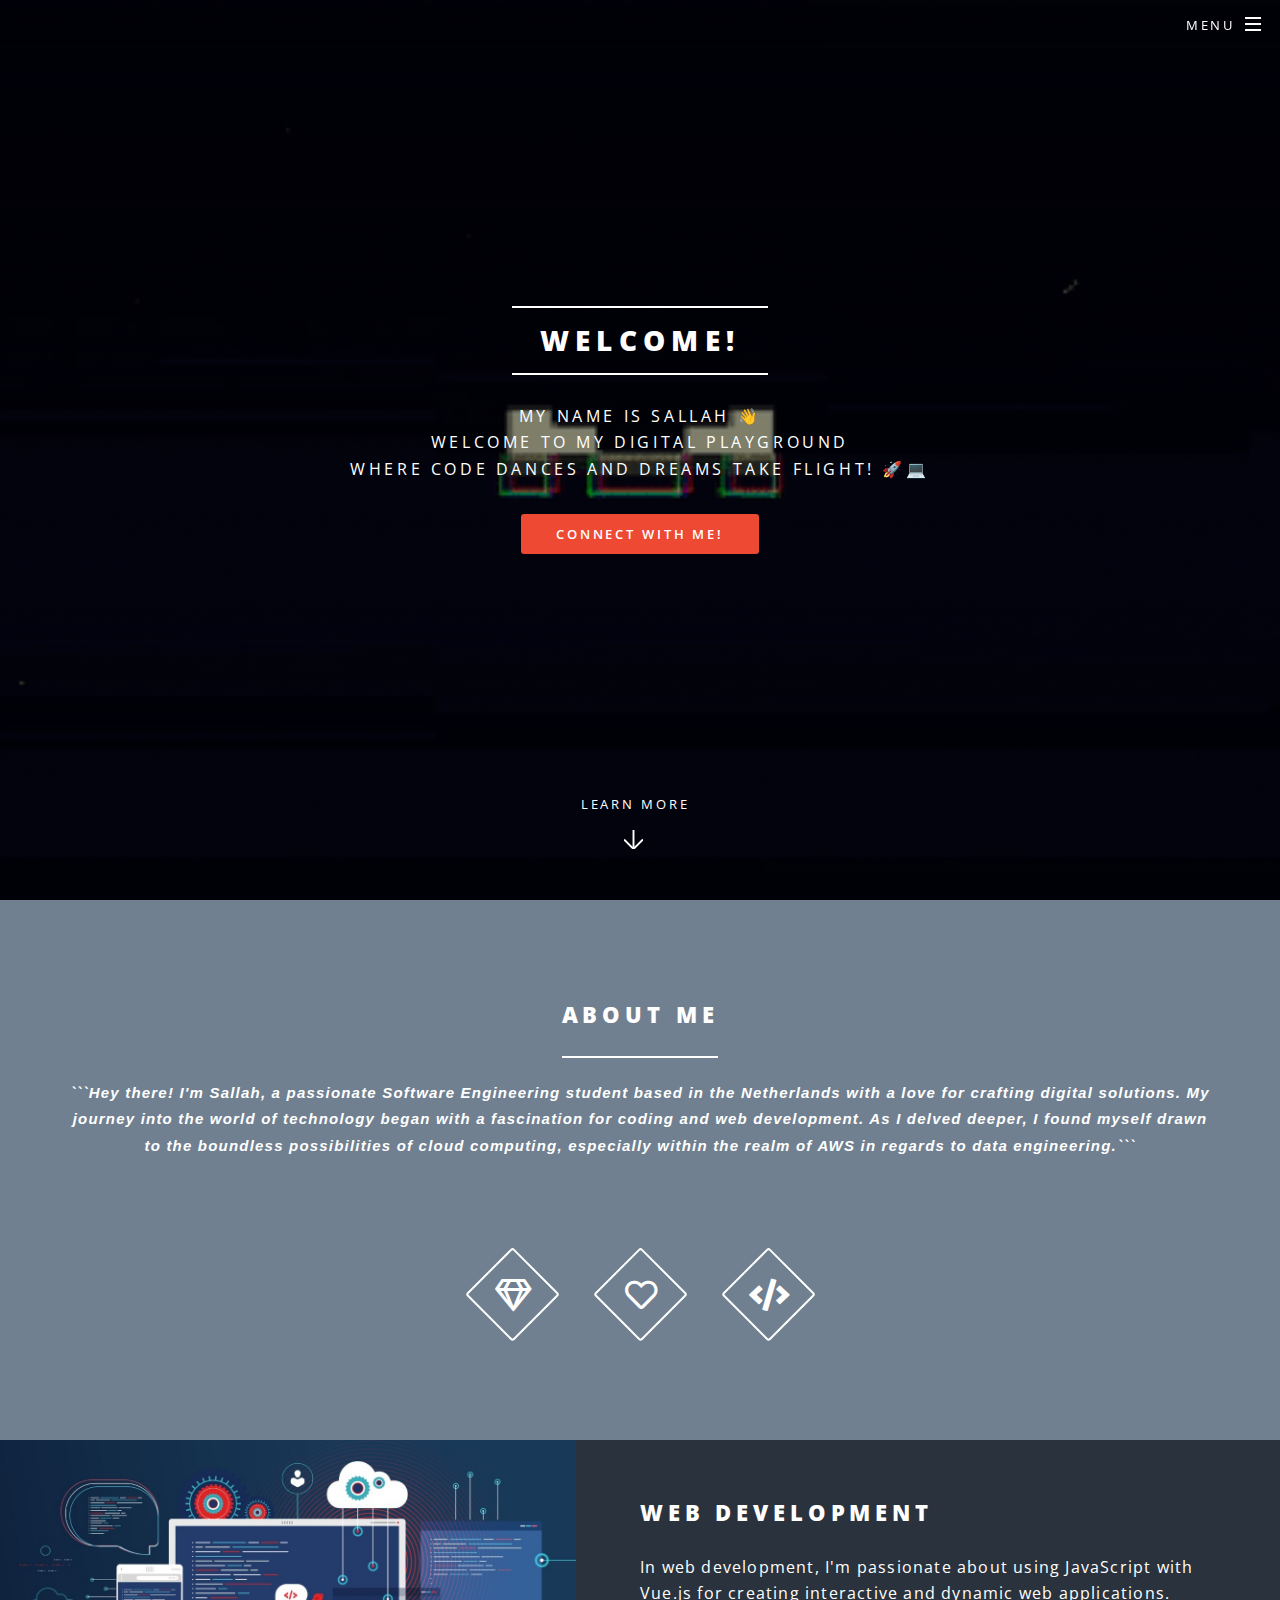
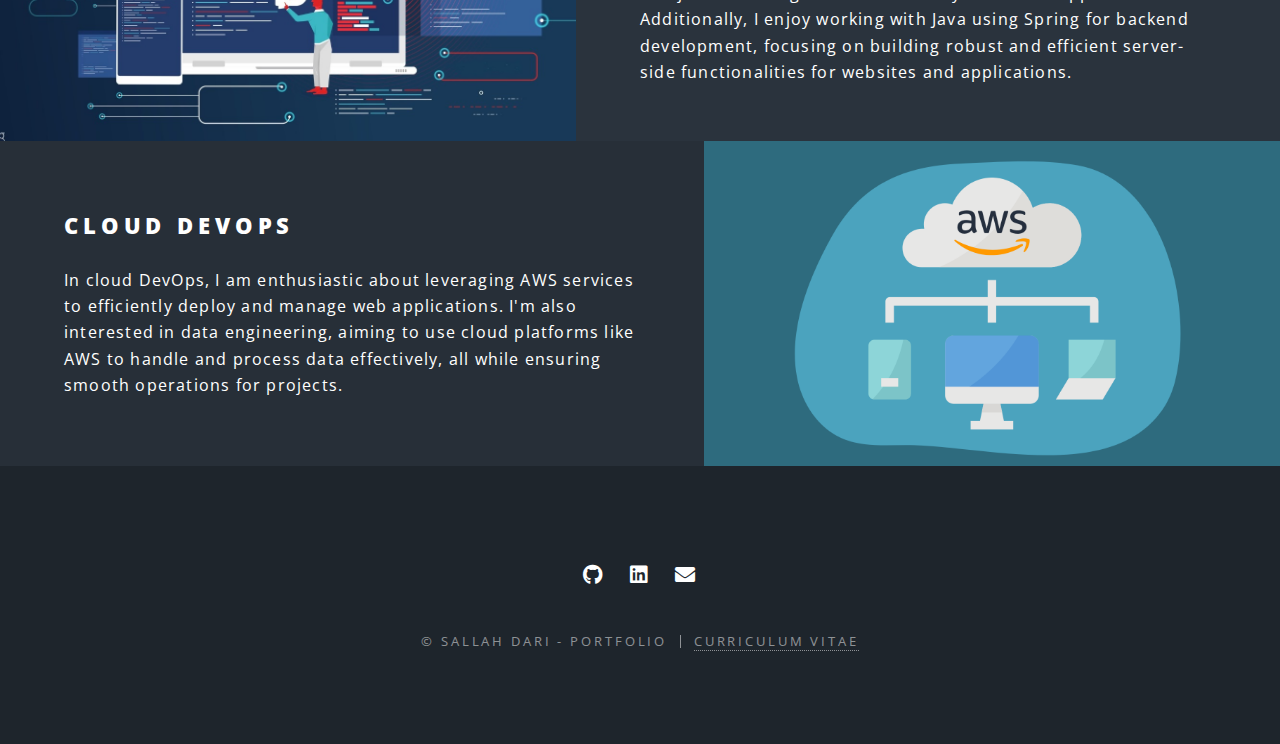
<file: index.html>
<!DOCTYPE HTML>
<html>
	<head>
		<title>Sallah Dari - Portfolio</title>
		<meta charset="utf-8" />
		<meta name="viewport" content="width=device-width, initial-scale=1, user-scalable=no" />
		<link rel="stylesheet" href="assets/css/main.css" />
		<link rel="stylesheet" href="assets/css/custom.css" />
		<noscript><link rel="stylesheet" href="assets/css/noscript.css" /></noscript>
	</head>
	<body class="landing is-preload">

		<!-- Page Wrapper -->
			<div id="page-wrapper">
				<!-- Header -->
					<header id="header" class="alt">
						<h1><a href="index.html">Hosted on !</a></h1>
						<nav id="nav">
							<ul>
								<li class="special">
									<a href="#menu" class="menuToggle"><span>Menu</span></a>
									<div id="menu">
										<ul>
											<li><a href="index.html">Home</a></li>
											<li><a href="generic.html">Skills</a></li>
											<li><a href="generic.html">Projects</a></li>
											<li><a href="contact.html">Contact Me</a></li>
										</ul>
									</div>
								</li>
							</ul>
						</nav>
					</header>

				<!-- Banner -->
					<section id="banner">
						<div class="inner">
							<h2>Welcome!</h2>
							<p>My name is Sallah &#128075;<br />
							Welcome to my digital playground<br />
							where code dances and dreams take flight! 🚀💻</p>
							<ul class="actions special">
								<li><a href="https://www.linkedin.com/in/sallaheddine-dari/" target="_blank" class="button primary">Connect with me!</a></li>
							</ul>
						</div>
						<a href="#one" class="more scrolly">Learn More</a>
					</section>

				<!-- One -->
					<section id="one" class="wrapper style1 special">
						<div class="inner">
							<header class="major">
								<h2>About Me<br/></h2>
								<p class="about-me-p">
									```Hey there! I'm Sallah, a passionate Software Engineering student based in the Netherlands with a love for crafting digital solutions.
									My journey into the world of technology began with a fascination for coding and web development. As I delved deeper, I found myself drawn to the boundless
									possibilities of cloud computing, especially within the realm of AWS in regards to data engineering.```</p>
							</header>
							<ul class="icons major">
								<li><span class="icon fa-gem major style1"><span class="label">Lorem</span></span></li>
								<li><span class="icon fa-heart major style2"><span class="label">Ipsum</span></span></li>
								<li><span class="icon solid fa-code major style3"><span class="label">Dolor</span></span></li>
							</ul>
						</div>
					</section>

				<!-- Two -->
					<section id="two" class="wrapper alt style2">
						<section class="spotlight">
							<div class="image"><img src="images/webdev.jpg" alt="" /></div><div class="content">
								<h2>Web Development</h2>
								<p>
									In web development, I'm passionate about using JavaScript with Vue.js for creating 
									interactive and dynamic web applications. Additionally, I enjoy working with Java 
									using Spring for backend development, focusing on building robust and efficient 
									server-side functionalities for websites and applications.
								</p>							
							</div>
						</section>
						<section class="spotlight">
							<div class="image"><img src="images/aws-cloud.png" alt="" /></div><div class="content">
								<h2>Cloud DevOps</h2>
								<p>
									In cloud DevOps, I am enthusiastic about leveraging AWS services to efficiently 
									deploy and manage web applications. I'm also interested in data engineering, aiming 
									to use cloud platforms like AWS to handle and process data effectively, all while 
									ensuring smooth operations for projects.
								</p>
							</div>
						</section>
					</section>

				<!-- Footer -->
					<footer id="footer">
						<ul class="icons">
							<li><a href="https://github.com/sallahda" target="_blank" class="icon brands fa-github"><span class="label">GitHub</span></a></li>
							<li><a href="https://www.linkedin.com/in/sallaheddine-dari/" target="_blank" class="icon brands fa-linkedin"><span class="label">Linkedin</span></a></li>
							<li><a href="mailto:sallahd@outlook.com" target="_blank" class="icon solid fa-envelope"><span class="label">Email</span></a></li>
						</ul>
						<ul class="copyright">
							<li>&copy; Sallah Dari - Portfolio</li><li><a href="http://html5up.net">Curriculum Vitae</a></li>
						</ul>
					</footer>

			</div>

		<!-- Scripts -->
			<script src="assets/js/jquery.min.js"></script>
			<script src="assets/js/jquery.scrollex.min.js"></script>
			<script src="assets/js/jquery.scrolly.min.js"></script>
			<script src="assets/js/browser.min.js"></script>
			<script src="assets/js/breakpoints.min.js"></script>
			<script src="assets/js/util.js"></script>
			<script src="assets/js/main.js"></script>
	</body>
</html>
</file>
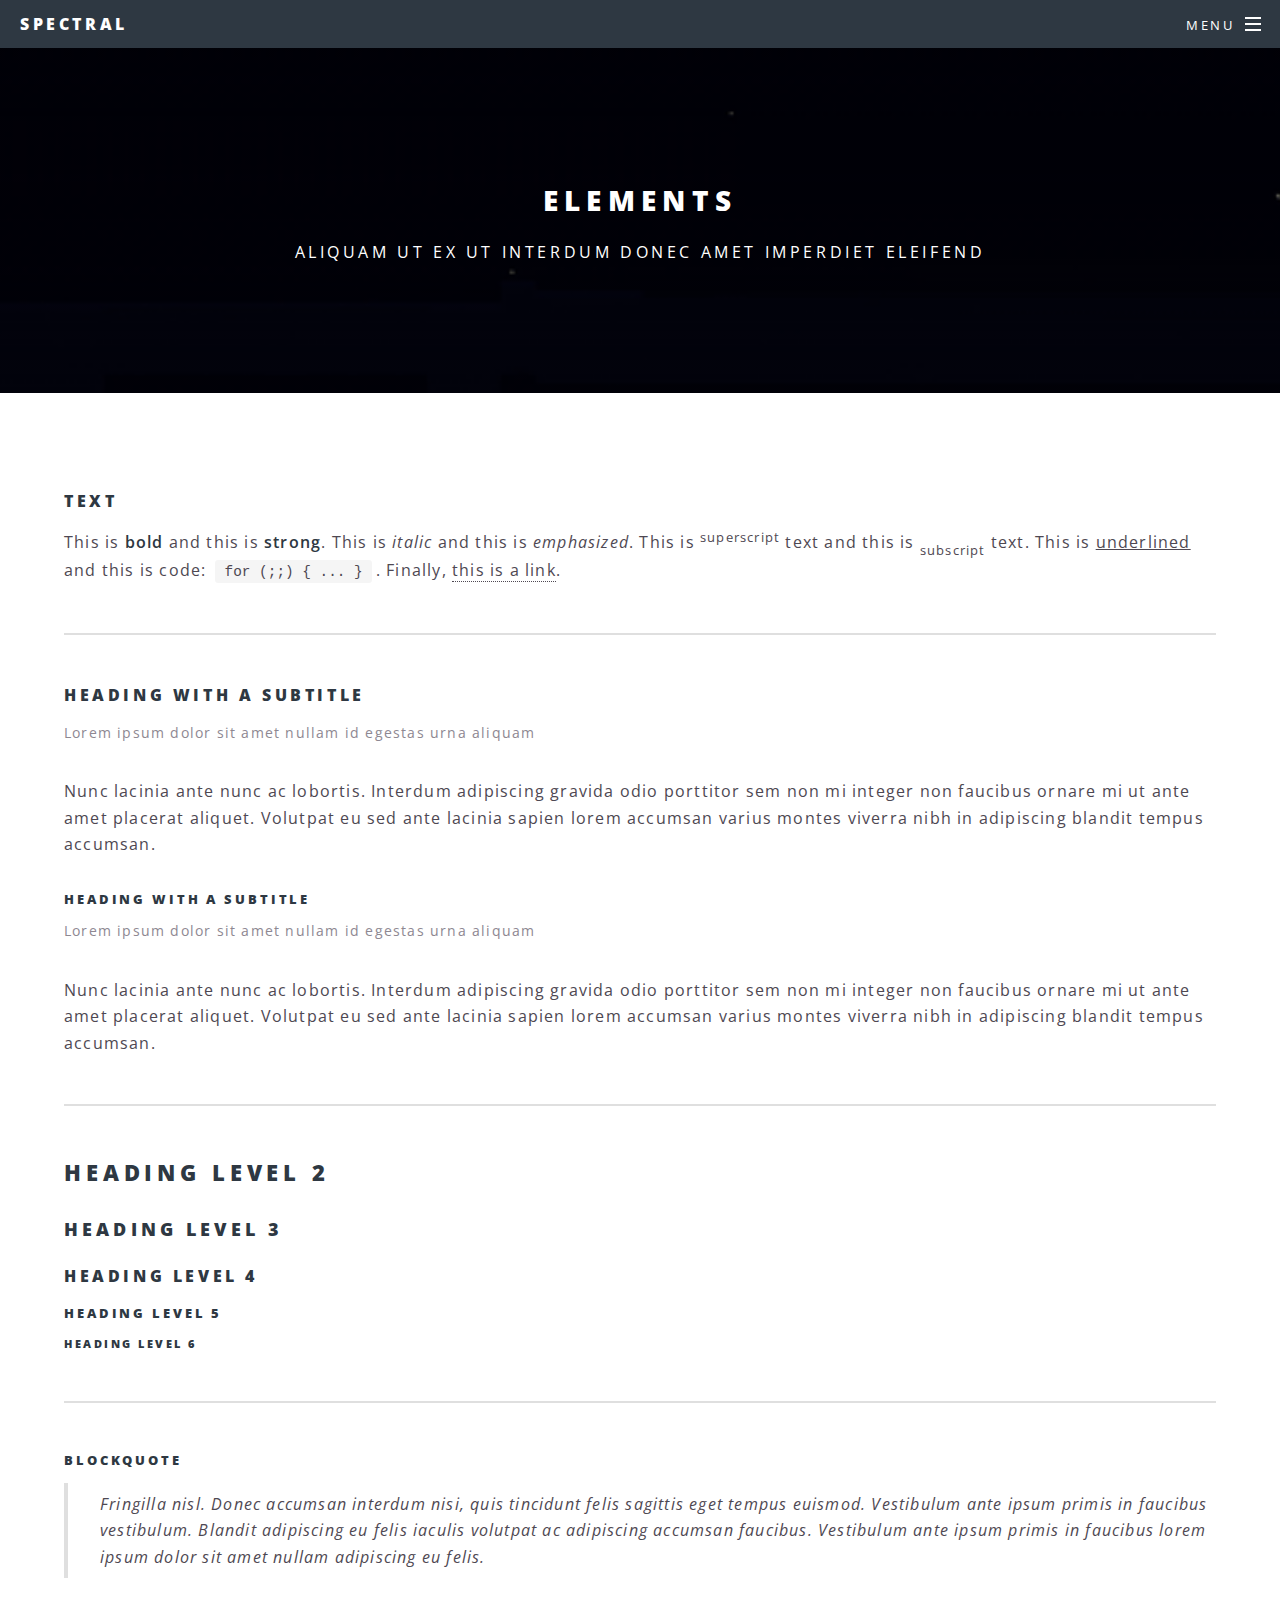
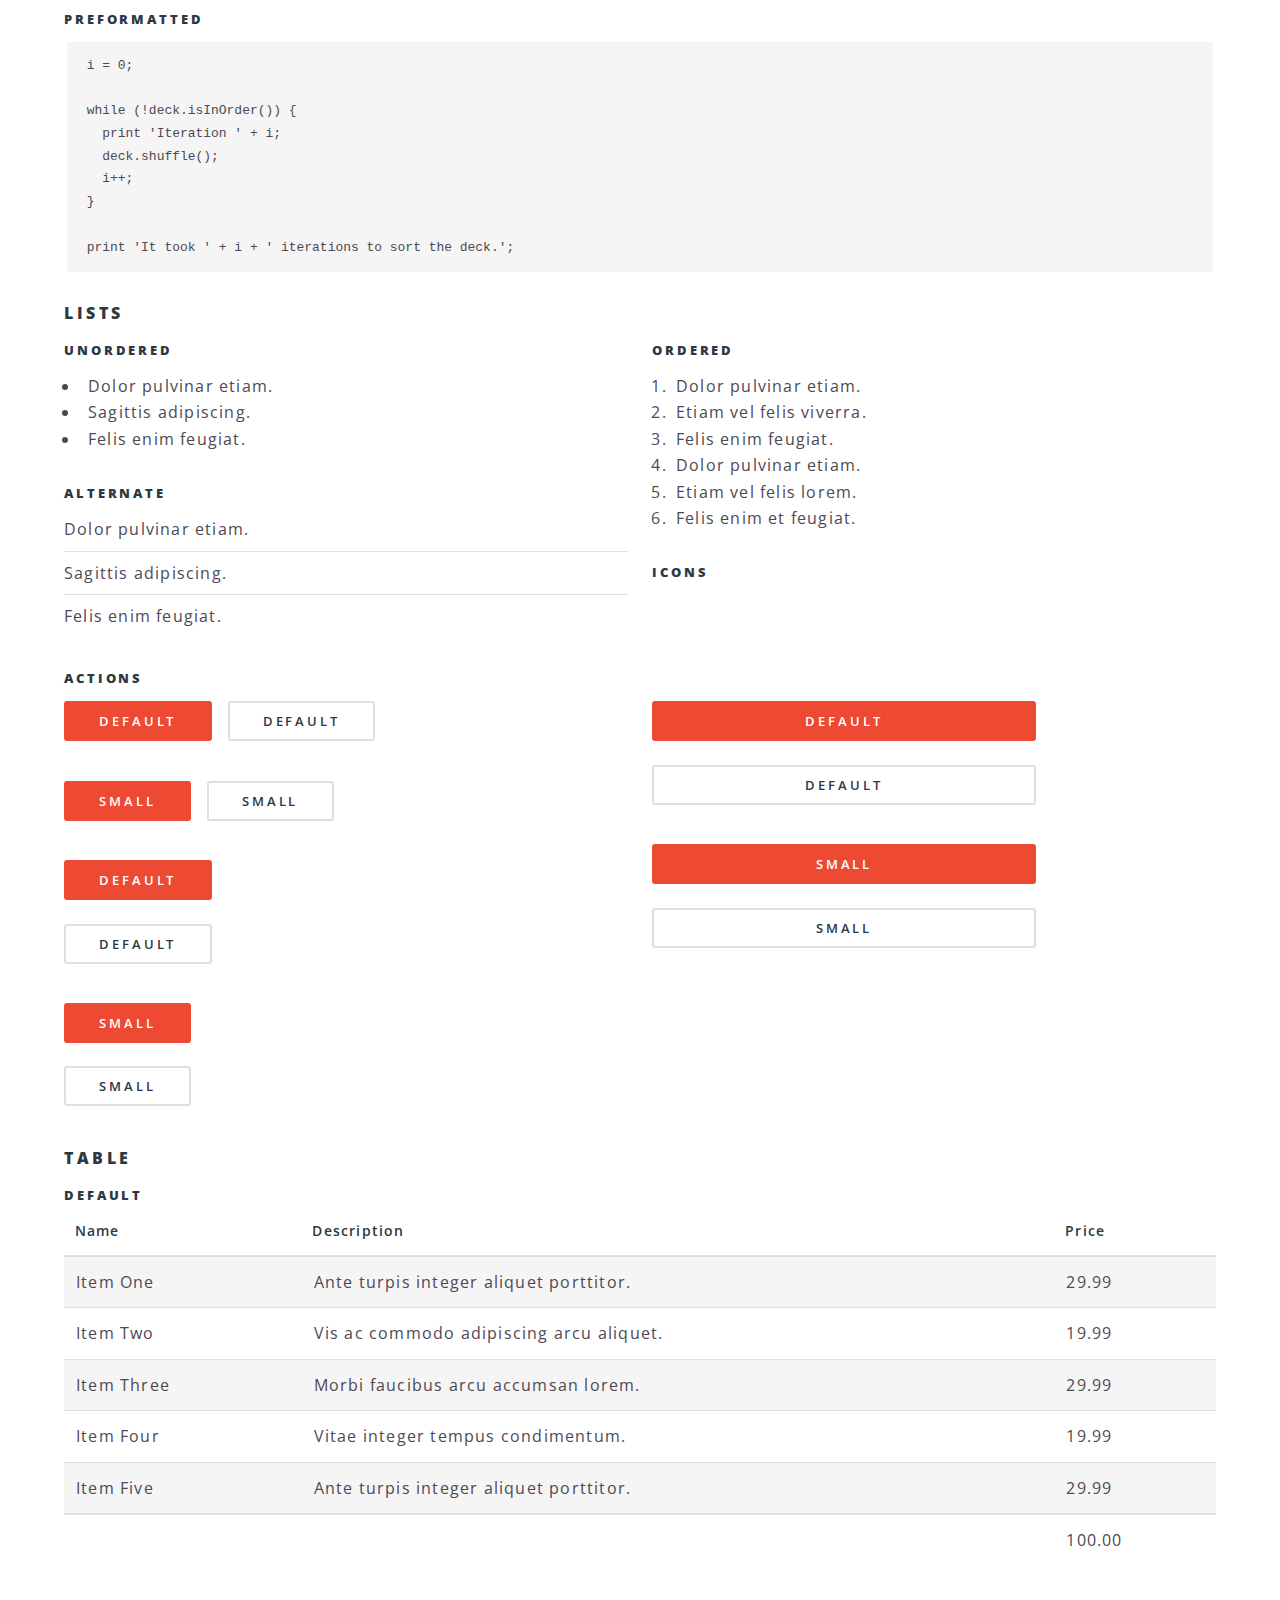
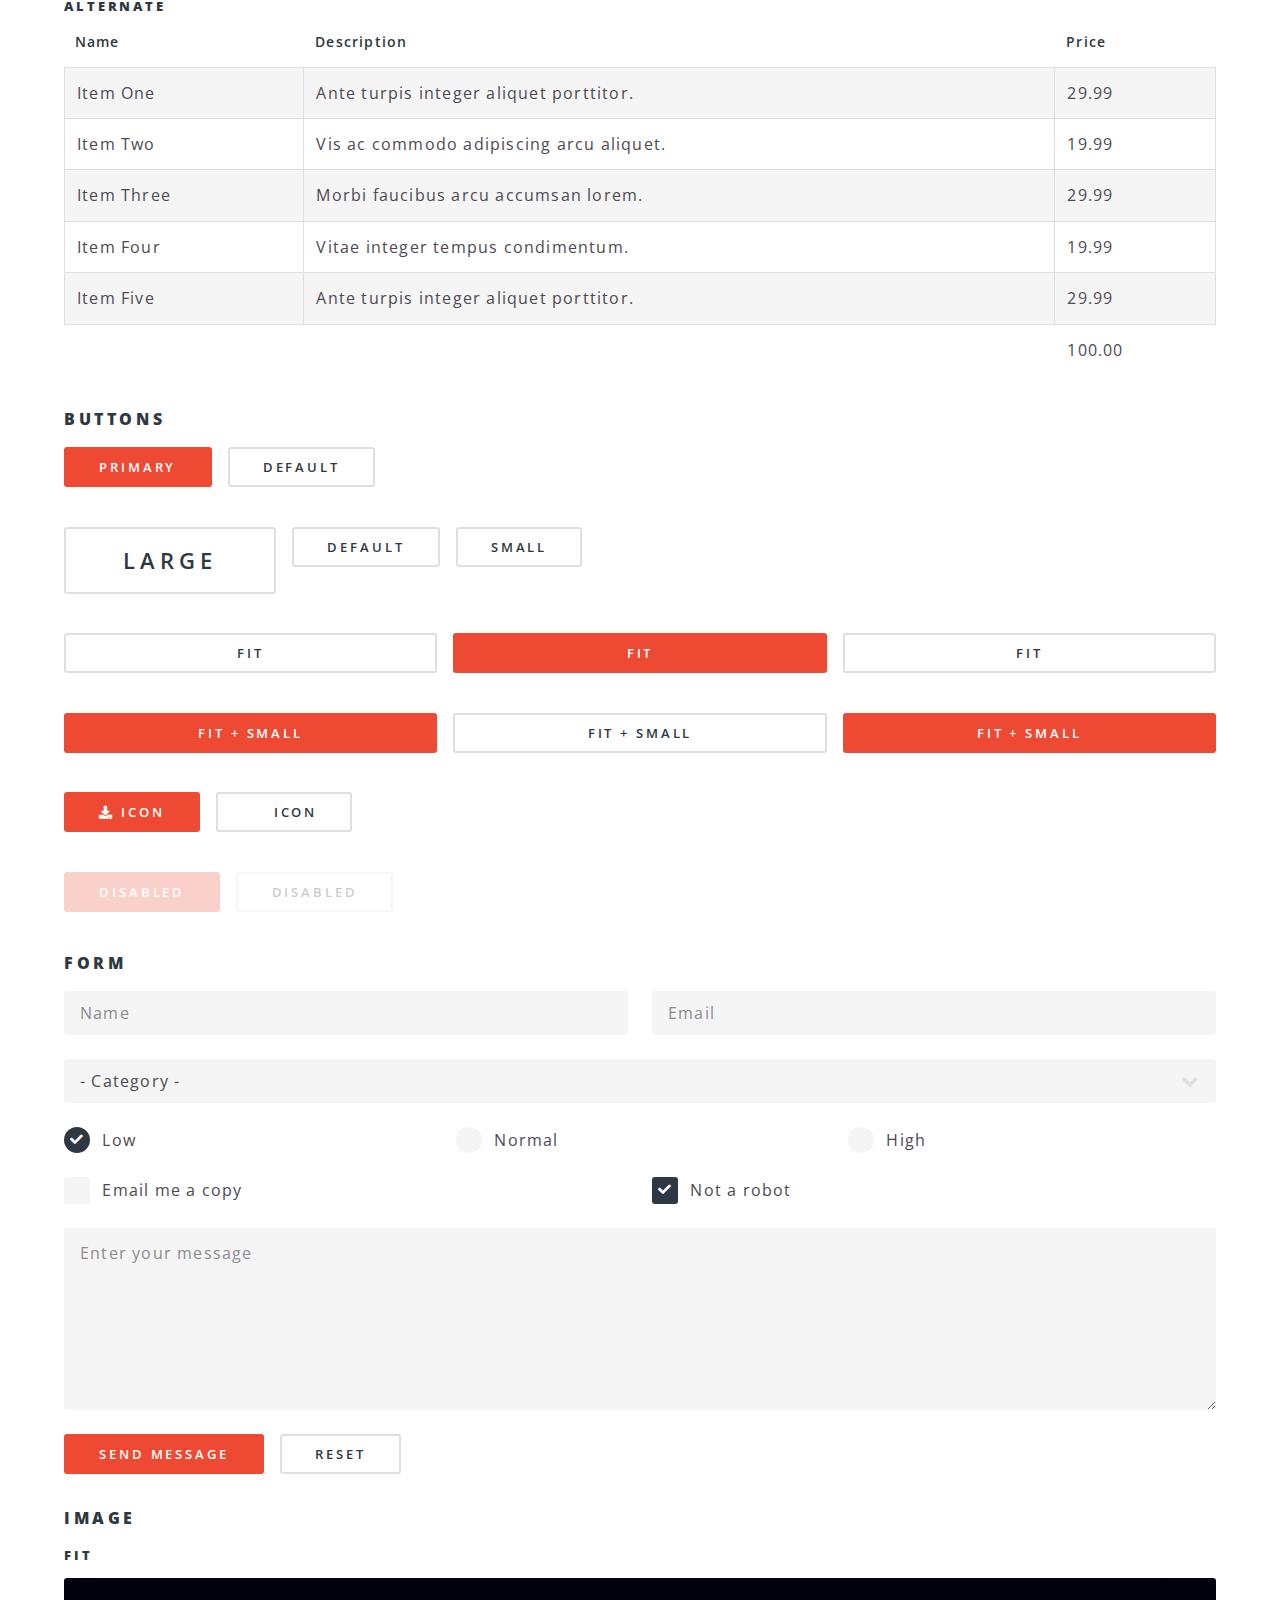
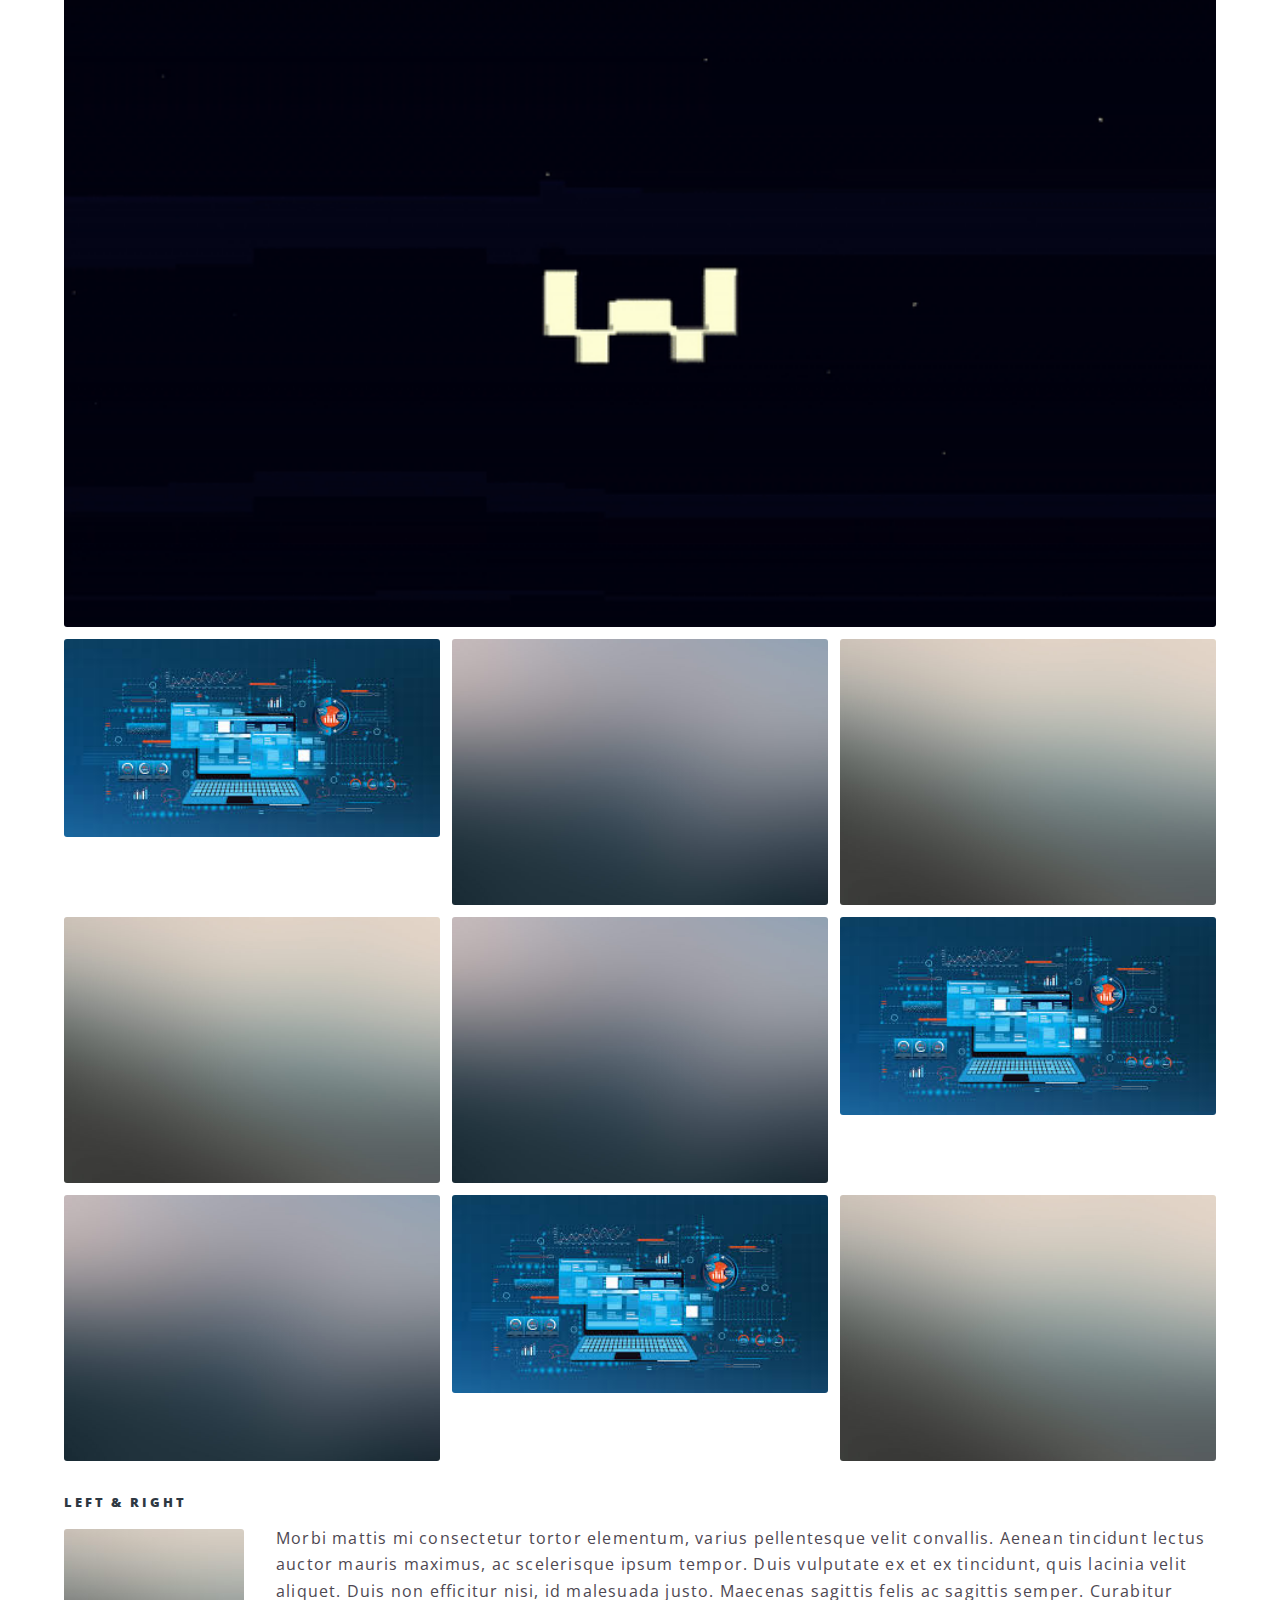
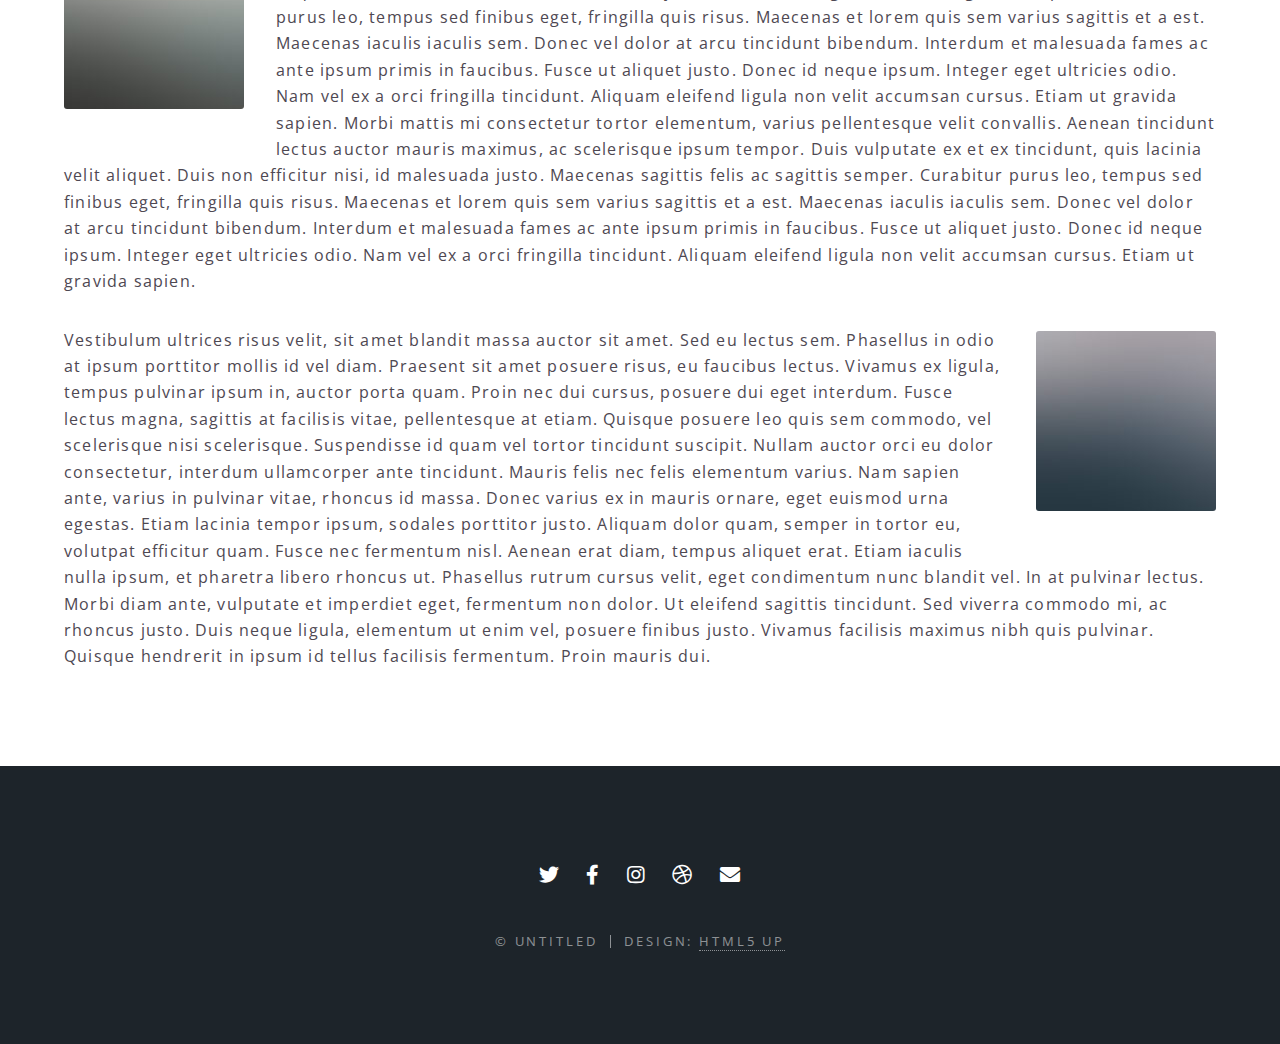
<file: elements.html>
<!DOCTYPE HTML>
<!--
	Spectral by HTML5 UP
	html5up.net | @ajlkn
	Free for personal and commercial use under the CCA 3.0 license (html5up.net/license)
-->
<html>
	<head>
		<title>Elements - Spectral by HTML5 UP</title>
		<meta charset="utf-8" />
		<meta name="viewport" content="width=device-width, initial-scale=1, user-scalable=no" />
		<link rel="stylesheet" href="assets/css/main.css" />
		<noscript><link rel="stylesheet" href="assets/css/noscript.css" /></noscript>
	</head>
	<body class="is-preload">

		<!-- Page Wrapper -->
			<div id="page-wrapper">

				<!-- Header -->
					<header id="header">
						<h1><a href="index.html">Spectral</a></h1>
						<nav id="nav">
							<ul>
								<li class="special">
									<a href="#menu" class="menuToggle"><span>Menu</span></a>
									<div id="menu">
										<ul>
											<li><a href="index.html">Home</a></li>
											<li><a href="generic.html">Generic</a></li>
											<li><a href="elements.html">Elements</a></li>
											<li><a href="#">Sign Up</a></li>
											<li><a href="#">Log In</a></li>
										</ul>
									</div>
								</li>
							</ul>
						</nav>
					</header>

				<!-- Main -->
					<article id="main">
						<header>
							<h2>Elements</h2>
							<p>Aliquam ut ex ut interdum donec amet imperdiet eleifend</p>
						</header>
						<section class="wrapper style5">
							<div class="inner">

								<section>
									<h4>Text</h4>
									<p>This is <b>bold</b> and this is <strong>strong</strong>. This is <i>italic</i> and this is <em>emphasized</em>.
									This is <sup>superscript</sup> text and this is <sub>subscript</sub> text.
									This is <u>underlined</u> and this is code: <code>for (;;) { ... }</code>. Finally, <a href="#">this is a link</a>.</p>
									<hr />
									<header>
										<h4>Heading with a Subtitle</h4>
										<p>Lorem ipsum dolor sit amet nullam id egestas urna aliquam</p>
									</header>
									<p>Nunc lacinia ante nunc ac lobortis. Interdum adipiscing gravida odio porttitor sem non mi integer non faucibus ornare mi ut ante amet placerat aliquet. Volutpat eu sed ante lacinia sapien lorem accumsan varius montes viverra nibh in adipiscing blandit tempus accumsan.</p>
									<header>
										<h5>Heading with a Subtitle</h5>
										<p>Lorem ipsum dolor sit amet nullam id egestas urna aliquam</p>
									</header>
									<p>Nunc lacinia ante nunc ac lobortis. Interdum adipiscing gravida odio porttitor sem non mi integer non faucibus ornare mi ut ante amet placerat aliquet. Volutpat eu sed ante lacinia sapien lorem accumsan varius montes viverra nibh in adipiscing blandit tempus accumsan.</p>
									<hr />
									<h2>Heading Level 2</h2>
									<h3>Heading Level 3</h3>
									<h4>Heading Level 4</h4>
									<h5>Heading Level 5</h5>
									<h6>Heading Level 6</h6>
									<hr />
									<h5>Blockquote</h5>
									<blockquote>Fringilla nisl. Donec accumsan interdum nisi, quis tincidunt felis sagittis eget tempus euismod. Vestibulum ante ipsum primis in faucibus vestibulum. Blandit adipiscing eu felis iaculis volutpat ac adipiscing accumsan faucibus. Vestibulum ante ipsum primis in faucibus lorem ipsum dolor sit amet nullam adipiscing eu felis.</blockquote>
									<h5>Preformatted</h5>
									<pre><code>i = 0;

while (!deck.isInOrder()) {
  print 'Iteration ' + i;
  deck.shuffle();
  i++;
}

print 'It took ' + i + ' iterations to sort the deck.';</code></pre>
								</section>

								<section>
									<h4>Lists</h4>
									<div class="row">
										<div class="col-6 col-12-medium">
											<h5>Unordered</h5>
											<ul>
												<li>Dolor pulvinar etiam.</li>
												<li>Sagittis adipiscing.</li>
												<li>Felis enim feugiat.</li>
											</ul>
											<h5>Alternate</h5>
											<ul class="alt">
												<li>Dolor pulvinar etiam.</li>
												<li>Sagittis adipiscing.</li>
												<li>Felis enim feugiat.</li>
											</ul>
										</div>
										<div class="col-6 col-12-medium">
											<h5>Ordered</h5>
											<ol>
												<li>Dolor pulvinar etiam.</li>
												<li>Etiam vel felis viverra.</li>
												<li>Felis enim feugiat.</li>
												<li>Dolor pulvinar etiam.</li>
												<li>Etiam vel felis lorem.</li>
												<li>Felis enim et feugiat.</li>
											</ol>
											<h5>Icons</h5>
											<ul class="icons">
												<li><a href="#" class="icon brands fa-twitter"><span class="label">Twitter</span></a></li>
												<li><a href="#" class="icon brands fa-facebook-f"><span class="label">Facebook</span></a></li>
												<li><a href="#" class="icon brands fa-instagram"><span class="label">Instagram</span></a></li>
												<li><a href="#" class="icon brands fa-github"><span class="label">Github</span></a></li>
											</ul>
										</div>
									</div>
									<h5>Actions</h5>
									<div class="row">
										<div class="col-6 col-12-medium">
											<ul class="actions">
												<li><a href="#" class="button primary">Default</a></li>
												<li><a href="#" class="button">Default</a></li>
											</ul>
											<ul class="actions small">
												<li><a href="#" class="button primary small">Small</a></li>
												<li><a href="#" class="button small">Small</a></li>
											</ul>
											<ul class="actions stacked">
												<li><a href="#" class="button primary">Default</a></li>
												<li><a href="#" class="button">Default</a></li>
											</ul>
											<ul class="actions stacked">
												<li><a href="#" class="button primary small">Small</a></li>
												<li><a href="#" class="button small">Small</a></li>
											</ul>
										</div>
										<div class="col-6 col-12-medium">
											<ul class="actions stacked">
												<li><a href="#" class="button primary fit">Default</a></li>
												<li><a href="#" class="button fit">Default</a></li>
											</ul>
											<ul class="actions stacked">
												<li><a href="#" class="button primary small fit">Small</a></li>
												<li><a href="#" class="button small fit">Small</a></li>
											</ul>
										</div>
									</div>
								</section>

								<section>
									<h4>Table</h4>
									<h5>Default</h5>
									<div class="table-wrapper">
										<table>
											<thead>
												<tr>
													<th>Name</th>
													<th>Description</th>
													<th>Price</th>
												</tr>
											</thead>
											<tbody>
												<tr>
													<td>Item One</td>
													<td>Ante turpis integer aliquet porttitor.</td>
													<td>29.99</td>
												</tr>
												<tr>
													<td>Item Two</td>
													<td>Vis ac commodo adipiscing arcu aliquet.</td>
													<td>19.99</td>
												</tr>
												<tr>
													<td>Item Three</td>
													<td> Morbi faucibus arcu accumsan lorem.</td>
													<td>29.99</td>
												</tr>
												<tr>
													<td>Item Four</td>
													<td>Vitae integer tempus condimentum.</td>
													<td>19.99</td>
												</tr>
												<tr>
													<td>Item Five</td>
													<td>Ante turpis integer aliquet porttitor.</td>
													<td>29.99</td>
												</tr>
											</tbody>
											<tfoot>
												<tr>
													<td colspan="2"></td>
													<td>100.00</td>
												</tr>
											</tfoot>
										</table>
									</div>

									<h5>Alternate</h5>
									<div class="table-wrapper">
										<table class="alt">
											<thead>
												<tr>
													<th>Name</th>
													<th>Description</th>
													<th>Price</th>
												</tr>
											</thead>
											<tbody>
												<tr>
													<td>Item One</td>
													<td>Ante turpis integer aliquet porttitor.</td>
													<td>29.99</td>
												</tr>
												<tr>
													<td>Item Two</td>
													<td>Vis ac commodo adipiscing arcu aliquet.</td>
													<td>19.99</td>
												</tr>
												<tr>
													<td>Item Three</td>
													<td> Morbi faucibus arcu accumsan lorem.</td>
													<td>29.99</td>
												</tr>
												<tr>
													<td>Item Four</td>
													<td>Vitae integer tempus condimentum.</td>
													<td>19.99</td>
												</tr>
												<tr>
													<td>Item Five</td>
													<td>Ante turpis integer aliquet porttitor.</td>
													<td>29.99</td>
												</tr>
											</tbody>
											<tfoot>
												<tr>
													<td colspan="2"></td>
													<td>100.00</td>
												</tr>
											</tfoot>
										</table>
									</div>
								</section>

								<section>
									<h4>Buttons</h4>
									<ul class="actions">
										<li><a href="#" class="button primary">Primary</a></li>
										<li><a href="#" class="button">Default</a></li>
									</ul>
									<ul class="actions">
										<li><a href="#" class="button large">Large</a></li>
										<li><a href="#" class="button">Default</a></li>
										<li><a href="#" class="button small">Small</a></li>
									</ul>
									<ul class="actions fit">
										<li><a href="#" class="button fit">Fit</a></li>
										<li><a href="#" class="button primary fit">Fit</a></li>
										<li><a href="#" class="button fit">Fit</a></li>
									</ul>
									<ul class="actions fit small">
										<li><a href="#" class="button primary fit small">Fit + Small</a></li>
										<li><a href="#" class="button fit small">Fit + Small</a></li>
										<li><a href="#" class="button primary fit small">Fit + Small</a></li>
									</ul>
									<ul class="actions">
										<li><a href="#" class="button primary icon solid fa-download">Icon</a></li>
										<li><a href="#" class="button icon solid fa-download">Icon</a></li>
									</ul>
									<ul class="actions">
										<li><span class="button primary disabled">Disabled</span></li>
										<li><span class="button disabled">Disabled</span></li>
									</ul>
								</section>

								<section>
									<h4>Form</h4>
									<form method="post" action="#">
										<div class="row gtr-uniform">
											<div class="col-6 col-12-xsmall">
												<input type="text" name="demo-name" id="demo-name" value="" placeholder="Name" />
											</div>
											<div class="col-6 col-12-xsmall">
												<input type="email" name="demo-email" id="demo-email" value="" placeholder="Email" />
											</div>
											<div class="col-12">
												<select name="demo-category" id="demo-category">
													<option value="">- Category -</option>
													<option value="1">Manufacturing</option>
													<option value="1">Shipping</option>
													<option value="1">Administration</option>
													<option value="1">Human Resources</option>
												</select>
											</div>
											<div class="col-4 col-12-small">
												<input type="radio" id="demo-priority-low" name="demo-priority" checked>
												<label for="demo-priority-low">Low</label>
											</div>
											<div class="col-4 col-12-small">
												<input type="radio" id="demo-priority-normal" name="demo-priority">
												<label for="demo-priority-normal">Normal</label>
											</div>
											<div class="col-4 col-12-small">
												<input type="radio" id="demo-priority-high" name="demo-priority">
												<label for="demo-priority-high">High</label>
											</div>
											<div class="col-6 col-12-small">
												<input type="checkbox" id="demo-copy" name="demo-copy">
												<label for="demo-copy">Email me a copy</label>
											</div>
											<div class="col-6 col-12-small">
												<input type="checkbox" id="demo-human" name="demo-human" checked>
												<label for="demo-human">Not a robot</label>
											</div>
											<div class="col-12">
												<textarea name="demo-message" id="demo-message" placeholder="Enter your message" rows="6"></textarea>
											</div>
											<div class="col-12">
												<ul class="actions">
													<li><input type="submit" value="Send Message" class="primary" /></li>
													<li><input type="reset" value="Reset" /></li>
												</ul>
											</div>
										</div>
									</form>
								</section>

								<section>
									<h4>Image</h4>
									<h5>Fit</h5>
									<div class="box alt">
										<div class="row gtr-50 gtr-uniform">
											<div class="col-12"><span class="image fit"><img src="images/codinglogo.gif" alt="" /></span></div>
											<div class="col-4"><span class="image fit"><img src="images/webdev1.jpg" alt="" /></span></div>
											<div class="col-4"><span class="image fit"><img src="images/pic02.jpg" alt="" /></span></div>
											<div class="col-4"><span class="image fit"><img src="images/pic03.jpg" alt="" /></span></div>
											<div class="col-4"><span class="image fit"><img src="images/pic03.jpg" alt="" /></span></div>
											<div class="col-4"><span class="image fit"><img src="images/pic02.jpg" alt="" /></span></div>
											<div class="col-4"><span class="image fit"><img src="images/webdev1.jpg" alt="" /></span></div>
											<div class="col-4"><span class="image fit"><img src="images/pic02.jpg" alt="" /></span></div>
											<div class="col-4"><span class="image fit"><img src="images/webdev1.jpg" alt="" /></span></div>
											<div class="col-4"><span class="image fit"><img src="images/pic03.jpg" alt="" /></span></div>
										</div>
									</div>
									<h5>Left &amp; Right</h5>
									<p><span class="image left"><img src="images/pic04.jpg" alt="" /></span>Morbi mattis mi consectetur tortor elementum, varius pellentesque velit convallis. Aenean tincidunt lectus auctor mauris maximus, ac scelerisque ipsum tempor. Duis vulputate ex et ex tincidunt, quis lacinia velit aliquet. Duis non efficitur nisi, id malesuada justo. Maecenas sagittis felis ac sagittis semper. Curabitur purus leo, tempus sed finibus eget, fringilla quis risus. Maecenas et lorem quis sem varius sagittis et a est. Maecenas iaculis iaculis sem. Donec vel dolor at arcu tincidunt bibendum. Interdum et malesuada fames ac ante ipsum primis in faucibus. Fusce ut aliquet justo. Donec id neque ipsum. Integer eget ultricies odio. Nam vel ex a orci fringilla tincidunt. Aliquam eleifend ligula non velit accumsan cursus. Etiam ut gravida sapien. Morbi mattis mi consectetur tortor elementum, varius pellentesque velit convallis. Aenean tincidunt lectus auctor mauris maximus, ac scelerisque ipsum tempor. Duis vulputate ex et ex tincidunt, quis lacinia velit aliquet. Duis non efficitur nisi, id malesuada justo. Maecenas sagittis felis ac sagittis semper. Curabitur purus leo, tempus sed finibus eget, fringilla quis risus. Maecenas et lorem quis sem varius sagittis et a est. Maecenas iaculis iaculis sem. Donec vel dolor at arcu tincidunt bibendum. Interdum et malesuada fames ac ante ipsum primis in faucibus. Fusce ut aliquet justo. Donec id neque ipsum. Integer eget ultricies odio. Nam vel ex a orci fringilla tincidunt. Aliquam eleifend ligula non velit accumsan cursus. Etiam ut gravida sapien.</p>
									<p><span class="image right"><img src="images/pic05.jpg" alt="" /></span>Vestibulum ultrices risus velit, sit amet blandit massa auctor sit amet. Sed eu lectus sem. Phasellus in odio at ipsum porttitor mollis id vel diam. Praesent sit amet posuere risus, eu faucibus lectus. Vivamus ex ligula, tempus pulvinar ipsum in, auctor porta quam. Proin nec dui cursus, posuere dui eget interdum. Fusce lectus magna, sagittis at facilisis vitae, pellentesque at etiam. Quisque posuere leo quis sem commodo, vel scelerisque nisi scelerisque. Suspendisse id quam vel tortor tincidunt suscipit. Nullam auctor orci eu dolor consectetur, interdum ullamcorper ante tincidunt. Mauris felis nec felis elementum varius. Nam sapien ante, varius in pulvinar vitae, rhoncus id massa. Donec varius ex in mauris ornare, eget euismod urna egestas. Etiam lacinia tempor ipsum, sodales porttitor justo. Aliquam dolor quam, semper in tortor eu, volutpat efficitur quam. Fusce nec fermentum nisl. Aenean erat diam, tempus aliquet erat. Etiam iaculis nulla ipsum, et pharetra libero rhoncus ut. Phasellus rutrum cursus velit, eget condimentum nunc blandit vel. In at pulvinar lectus. Morbi diam ante, vulputate et imperdiet eget, fermentum non dolor. Ut eleifend sagittis tincidunt. Sed viverra commodo mi, ac rhoncus justo. Duis neque ligula, elementum ut enim vel, posuere finibus justo. Vivamus facilisis maximus nibh quis pulvinar. Quisque hendrerit in ipsum id tellus facilisis fermentum. Proin mauris dui.</p>
								</section>

							</div>
						</section>
					</article>

				<!-- Footer -->
					<footer id="footer">
						<ul class="icons">
							<li><a href="#" class="icon brands fa-twitter"><span class="label">Twitter</span></a></li>
							<li><a href="#" class="icon brands fa-facebook-f"><span class="label">Facebook</span></a></li>
							<li><a href="#" class="icon brands fa-instagram"><span class="label">Instagram</span></a></li>
							<li><a href="#" class="icon brands fa-dribbble"><span class="label">Dribbble</span></a></li>
							<li><a href="#" class="icon solid fa-envelope"><span class="label">Email</span></a></li>
						</ul>
						<ul class="copyright">
							<li>&copy; Untitled</li><li>Design: <a href="http://html5up.net">HTML5 UP</a></li>
						</ul>
					</footer>

			</div>

		<!-- Scripts -->
			<script src="assets/js/jquery.min.js"></script>
			<script src="assets/js/jquery.scrollex.min.js"></script>
			<script src="assets/js/jquery.scrolly.min.js"></script>
			<script src="assets/js/browser.min.js"></script>
			<script src="assets/js/breakpoints.min.js"></script>
			<script src="assets/js/util.js"></script>
			<script src="assets/js/main.js"></script>

	</body>
</html>
</file>
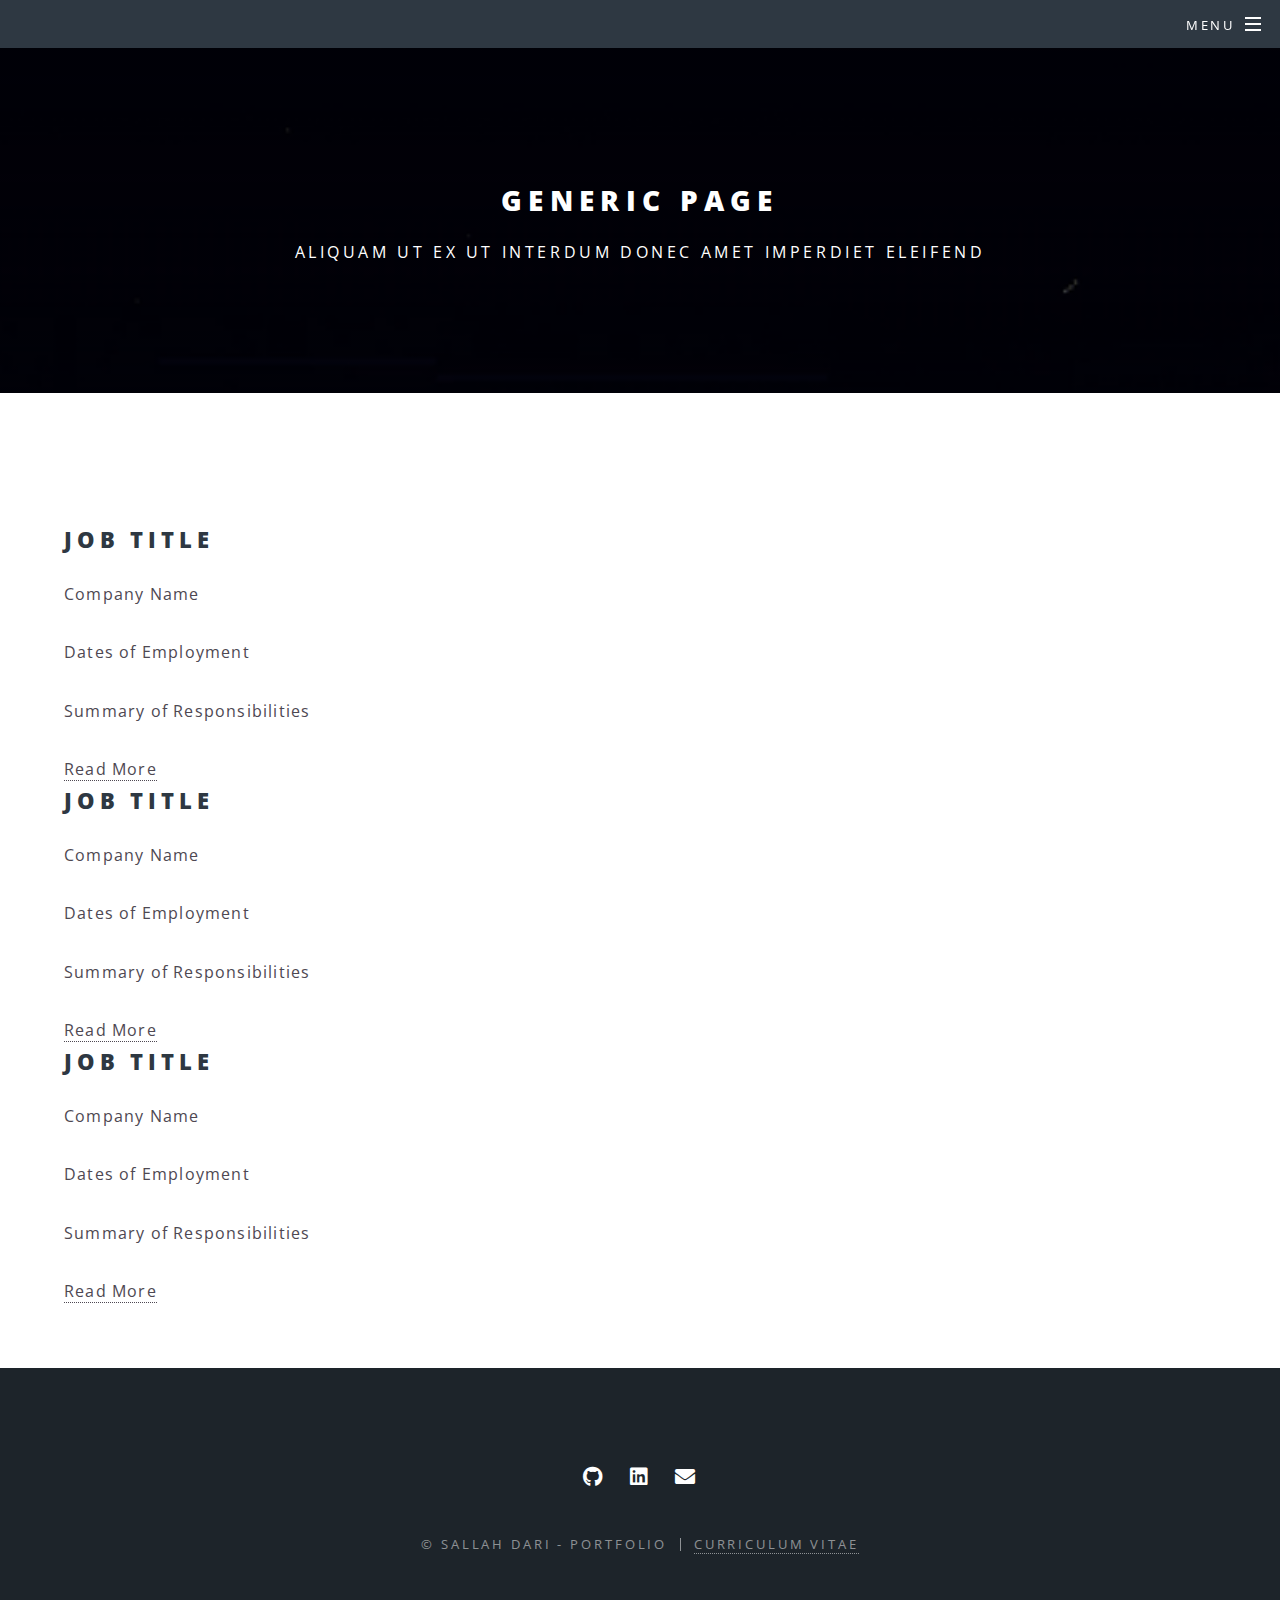
<file: generic.html>
<!DOCTYPE HTML>
<!--
	Spectral by HTML5 UP
	html5up.net | @ajlkn
	Free for personal and commercial use under the CCA 3.0 license (html5up.net/license)
-->
<html>
	<head>
		<title>Generic - Spectral by HTML5 UP</title>
		<meta charset="utf-8" />
		<meta name="viewport" content="width=device-width, initial-scale=1, user-scalable=no" />
		<link rel="stylesheet" href="assets/css/main.css" />
		<link rel="stylesheet" href="assets/css/custom.css" />
		<noscript><link rel="stylesheet" href="assets/css/noscript.css" /></noscript>
	</head>
	<body class="is-preload">

		<!-- Page Wrapper -->
			<div id="page-wrapper">

				<!-- Header -->
				<header id="header" class="alt">
					<h1><a href="index.html">Hosted on AWS!</a></h1>
					<nav id="nav">
						<ul>
							<li class="special">
								<a href="#menu" class="menuToggle"><span>Menu</span></a>
								<div id="menu">
									<ul>
										<li><a href="index.html">Home</a></li>
										<li><a href="generic.html">Skills</a></li>
										<li><a href="generic.html">Projects</a></li>
										<li><a href="contact.html">Contact Me</a></li>
									</ul>
								</div>
							</li>
						</ul>
					</nav>
				</header>

				<!-- Main -->
					<article id="main">
						<header>
							<h2>Generic Page</h2>
							<p>Aliquam ut ex ut interdum donec amet imperdiet eleifend</p>
						</header>
						<section class="wrapper style5">
							<div class="inner">
								<h1>My Experience</h1>

								<div class="experience-item">
									<h2>Job Title</h2>
									<p>Company Name</p>
									<p>Dates of Employment</p>
									<p>Summary of Responsibilities</p>
									<a href="#">Read More</a>
								</div>
							
								<div class="experience-item">
									<h2>Job Title</h2>
									<p>Company Name</p>
									<p>Dates of Employment</p>
									<p>Summary of Responsibilities</p>
									<a href="#">Read More</a>
								</div>
							
								<div class="experience-item">
									<h2>Job Title</h2>
									<p>Company Name</p>
									<p>Dates of Employment</p>
									<p>Summary of Responsibilities</p>
									<a href="#">Read More</a>
								</div>	
						</section>
					</article>
					<!-- Footer -->
					<footer id="footer">
						<ul class="icons">
							<li><a href="https://github.com/sallahda" target="_blank" class="icon brands fa-github"><span class="label">GitHub</span></a></li>
							<li><a href="https://www.linkedin.com/in/sallaheddine-dari/" target="_blank" class="icon brands fa-linkedin"><span class="label">Linkedin</span></a></li>
							<li><a href="mailto:sallahd@outlook.com" target="_blank" class="icon solid fa-envelope"><span class="label">Email</span></a></li>
						</ul>
						<ul class="copyright">
							<li>&copy; Sallah Dari - Portfolio</li><li><a href="http://html5up.net">Curriculum Vitae</a></li>
						</ul>
					</footer>
			</div>

		<!-- Scripts -->
			<script src="assets/js/jquery.min.js"></script>
			<script src="assets/js/jquery.scrollex.min.js"></script>
			<script src="assets/js/jquery.scrolly.min.js"></script>
			<script src="assets/js/browser.min.js"></script>
			<script src="assets/js/breakpoints.min.js"></script>
			<script src="assets/js/util.js"></script>
			<script src="assets/js/main.js"></script>

	</body>
</html>
</file>
<file: assets/css/custom.css>
.about-me-p {
    font-family: Arial, sans-serif; 
    font-style: italic;
    font-weight: bold;
    display: inline-block;
}

.tree-diagram {
    list-style-type: none;
    padding: 0;
  }
  
.tree-diagram li {
    display: inline-block;
}
  
.tree-diagram ul {
    margin-left: 20px;
}
</file>
<file: assets/css/noscript.css>
/*
	Spectral by HTML5 UP
	html5up.net | @ajlkn
	Free for personal and commercial use under the CCA 3.0 license (html5up.net/license)
*/

/* Banner */

	body.is-preload #banner h2 {
		-moz-transform: none;
		-webkit-transform: none;
		-ms-transform: none;
		transform: none;
		opacity: 1;
	}

		body.is-preload #banner h2:before, body.is-preload #banner h2:after {
			width: 100%;
		}

	body.is-preload #banner .more {
		-moz-transform: none;
		-webkit-transform: none;
		-ms-transform: none;
		transform: none;
		opacity: 1;
	}

	body.is-preload #banner:after {
		opacity: 0;
	}
</file>
<file: assets/css/main.css>
@import url(fontawesome-all.min.css);
@import url("https://fonts.googleapis.com/css?family=Open+Sans:400,400italic,600,600italic,800,800italic");

/*
	Spectral by HTML5 UP
	html5up.net | @ajlkn
	Free for personal and commercial use under the CCA 3.0 license (html5up.net/license)
*/

html, body, div, span, applet, object,
iframe, h1, h2, h3, h4, h5, h6, p, blockquote,
pre, a, abbr, acronym, address, big, cite,
code, del, dfn, em, img, ins, kbd, q, s, samp,
small, strike, strong, sub, sup, tt, var, b,
u, i, center, dl, dt, dd, ol, ul, li, fieldset,
form, label, legend, table, caption, tbody,
tfoot, thead, tr, th, td, article, aside,
canvas, details, embed, figure, figcaption,
footer, header, hgroup, menu, nav, output, ruby,
section, summary, time, mark, audio, video {
	margin: 0;
	padding: 0;
	border: 0;
	font-size: 100%;
	font: inherit;
	vertical-align: baseline;}

article, aside, details, figcaption, figure,
footer, header, hgroup, menu, nav, section {
	display: block;}

body {
	line-height: 1;
}

ol, ul {
	list-style: none;
}

blockquote, q {
	quotes: none;
}

	blockquote:before, blockquote:after, q:before, q:after {
		content: '';
		content: none;
	}

table {
	border-collapse: collapse;
	border-spacing: 0;
}

body {
	-webkit-text-size-adjust: none;
}

mark {
	background-color: transparent;
	color: inherit;
}

input::-moz-focus-inner {
	border: 0;
	padding: 0;
}

input, select, textarea {
	-moz-appearance: none;
	-webkit-appearance: none;
	-ms-appearance: none;
	appearance: none;
}

/* Basic */

	@-ms-viewport {
		width: device-width;
	}

	html {
		box-sizing: border-box;
	}

	*, *:before, *:after {
		box-sizing: inherit;
	}

	body {
		background: #2e3842;
	}

		body.is-preload *, body.is-preload *:before, body.is-preload *:after {
			-moz-animation: none !important;
			-webkit-animation: none !important;
			-ms-animation: none !important;
			animation: none !important;
			-moz-transition: none !important;
			-webkit-transition: none !important;
			-ms-transition: none !important;
			transition: none !important;
		}

	body, input, select, textarea {
		color: #fff;
		font-family: "Open Sans", Helvetica, sans-serif;
		font-size: 15pt;
		font-weight: 400;
		letter-spacing: 0.075em;
		line-height: 1.65em;
	}

		@media screen and (max-width: 1680px) {

			body, input, select, textarea {
				font-size: 13pt;
			}

		}

		@media screen and (max-width: 1280px) {

			body, input, select, textarea {
				font-size: 12pt;
			}

		}

		@media screen and (max-width: 736px) {

			body, input, select, textarea {
				font-size: 11pt;
				letter-spacing: 0.0375em;
			}

		}

	a {
		-moz-transition: color 0.2s ease, border-bottom-color 0.2s ease;
		-webkit-transition: color 0.2s ease, border-bottom-color 0.2s ease;
		-ms-transition: color 0.2s ease, border-bottom-color 0.2s ease;
		transition: color 0.2s ease, border-bottom-color 0.2s ease;
		border-bottom: dotted 1px;
		color: inherit;
		text-decoration: none;
	}

		a:hover {
			border-bottom-color: transparent;
		}

	strong, b {
		color: #fff;
		font-weight: 600;
	}

	em, i {
		font-style: italic;
	}

	p {
		margin: 0 0 2em 0;
	}

	h1, h2, h3, h4, h5, h6 {
		color: #fff;
		font-weight: 800;
		letter-spacing: 0.225em;
		line-height: 1em;
		margin: 0 0 1em 0;
		text-transform: uppercase;
	}

		h1 a, h2 a, h3 a, h4 a, h5 a, h6 a {
			color: inherit;
			text-decoration: none;
		}

	h2 {
		font-size: 1.35em;
		line-height: 1.75em;
	}

		@media screen and (max-width: 736px) {

			h2 {
				font-size: 1.1em;
				line-height: 1.65em;
			}

		}

	h3 {
		font-size: 1.15em;
		line-height: 1.75em;
	}

		@media screen and (max-width: 736px) {

			h3 {
				font-size: 1em;
				line-height: 1.65em;
			}

		}

	h4 {
		font-size: 1em;
		line-height: 1.5em;
	}

	h5 {
		font-size: 0.8em;
		line-height: 1.5em;
	}

	h6 {
		font-size: 0.7em;
		line-height: 1.5em;
	}

	sub {
		font-size: 0.8em;
		position: relative;
		top: 0.5em;
	}

	sup {
		font-size: 0.8em;
		position: relative;
		top: -0.5em;
	}

	hr {
		border: 0;
		border-bottom: solid 2px #fff;
		margin: 3em 0;
	}

		hr.major {
			margin: 4.5em 0;
		}

	blockquote {
		border-left: solid 4px #fff;
		font-style: italic;
		margin: 0 0 2em 0;
		padding: 0.5em 0 0.5em 2em;
	}

	code {
		background: rgba(144, 144, 144, 0.25);
		border-radius: 3px;
		font-family: "Courier New", monospace;
		font-size: 0.9em;
		letter-spacing: 0;
		margin: 0 0.25em;
		padding: 0.25em 0.65em;
	}

	pre {
		-webkit-overflow-scrolling: touch;
		font-family: "Courier New", monospace;
		font-size: 0.9em;
		margin: 0 0 2em 0;
	}

		pre code {
			display: block;
			line-height: 1.75em;
			padding: 1em 1.5em;
			overflow-x: auto;
		}

	.align-left {
		text-align: left;
	}

	.align-center {
		text-align: center;
	}

	.align-right {
		text-align: right;
	}

/* Row */

	.row {
		display: flex;
		flex-wrap: wrap;
		box-sizing: border-box;
		align-items: stretch;
	}

		.row > * {
			box-sizing: border-box;
		}

		.row.gtr-uniform > * > :last-child {
			margin-bottom: 0;
		}

		.row.aln-left {
			justify-content: flex-start;
		}

		.row.aln-center {
			justify-content: center;
		}

		.row.aln-right {
			justify-content: flex-end;
		}

		.row.aln-top {
			align-items: flex-start;
		}

		.row.aln-middle {
			align-items: center;
		}

		.row.aln-bottom {
			align-items: flex-end;
		}

		.row > .imp {
			order: -1;
		}

		.row > .col-1 {
			width: 8.33333%;
		}

		.row > .off-1 {
			margin-left: 8.33333%;
		}

		.row > .col-2 {
			width: 16.66667%;
		}

		.row > .off-2 {
			margin-left: 16.66667%;
		}

		.row > .col-3 {
			width: 25%;
		}

		.row > .off-3 {
			margin-left: 25%;
		}

		.row > .col-4 {
			width: 33.33333%;
		}

		.row > .off-4 {
			margin-left: 33.33333%;
		}

		.row > .col-5 {
			width: 41.66667%;
		}

		.row > .off-5 {
			margin-left: 41.66667%;
		}

		.row > .col-6 {
			width: 50%;
		}

		.row > .off-6 {
			margin-left: 50%;
		}

		.row > .col-7 {
			width: 58.33333%;
		}

		.row > .off-7 {
			margin-left: 58.33333%;
		}

		.row > .col-8 {
			width: 66.66667%;
		}

		.row > .off-8 {
			margin-left: 66.66667%;
		}

		.row > .col-9 {
			width: 75%;
		}

		.row > .off-9 {
			margin-left: 75%;
		}

		.row > .col-10 {
			width: 83.33333%;
		}

		.row > .off-10 {
			margin-left: 83.33333%;
		}

		.row > .col-11 {
			width: 91.66667%;
		}

		.row > .off-11 {
			margin-left: 91.66667%;
		}

		.row > .col-12 {
			width: 100%;
		}

		.row > .off-12 {
			margin-left: 100%;
		}

		.row.gtr-0 {
			margin-top: 0;
			margin-left: 0em;
		}

			.row.gtr-0 > * {
				padding: 0 0 0 0em;
			}

			.row.gtr-0.gtr-uniform {
				margin-top: 0em;
			}

				.row.gtr-0.gtr-uniform > * {
					padding-top: 0em;
				}

		.row.gtr-25 {
			margin-top: 0;
			margin-left: -0.375em;
		}

			.row.gtr-25 > * {
				padding: 0 0 0 0.375em;
			}

			.row.gtr-25.gtr-uniform {
				margin-top: -0.375em;
			}

				.row.gtr-25.gtr-uniform > * {
					padding-top: 0.375em;
				}

		.row.gtr-50 {
			margin-top: 0;
			margin-left: -0.75em;
		}

			.row.gtr-50 > * {
				padding: 0 0 0 0.75em;
			}

			.row.gtr-50.gtr-uniform {
				margin-top: -0.75em;
			}

				.row.gtr-50.gtr-uniform > * {
					padding-top: 0.75em;
				}

		.row {
			margin-top: 0;
			margin-left: -1.5em;
		}

			.row > * {
				padding: 0 0 0 1.5em;
			}

			.row.gtr-uniform {
				margin-top: -1.5em;
			}

				.row.gtr-uniform > * {
					padding-top: 1.5em;
				}

		.row.gtr-150 {
			margin-top: 0;
			margin-left: -2.25em;
		}

			.row.gtr-150 > * {
				padding: 0 0 0 2.25em;
			}

			.row.gtr-150.gtr-uniform {
				margin-top: -2.25em;
			}

				.row.gtr-150.gtr-uniform > * {
					padding-top: 2.25em;
				}

		.row.gtr-200 {
			margin-top: 0;
			margin-left: -3em;
		}

			.row.gtr-200 > * {
				padding: 0 0 0 3em;
			}

			.row.gtr-200.gtr-uniform {
				margin-top: -3em;
			}

				.row.gtr-200.gtr-uniform > * {
					padding-top: 3em;
				}

		@media screen and (max-width: 1680px) {

			.row {
				display: flex;
				flex-wrap: wrap;
				box-sizing: border-box;
				align-items: stretch;
			}

				.row > * {
					box-sizing: border-box;
				}

				.row.gtr-uniform > * > :last-child {
					margin-bottom: 0;
				}

				.row.aln-left {
					justify-content: flex-start;
				}

				.row.aln-center {
					justify-content: center;
				}

				.row.aln-right {
					justify-content: flex-end;
				}

				.row.aln-top {
					align-items: flex-start;
				}

				.row.aln-middle {
					align-items: center;
				}

				.row.aln-bottom {
					align-items: flex-end;
				}

				.row > .imp-xlarge {
					order: -1;
				}

				.row > .col-1-xlarge {
					width: 8.33333%;
				}

				.row > .off-1-xlarge {
					margin-left: 8.33333%;
				}

				.row > .col-2-xlarge {
					width: 16.66667%;
				}

				.row > .off-2-xlarge {
					margin-left: 16.66667%;
				}

				.row > .col-3-xlarge {
					width: 25%;
				}

				.row > .off-3-xlarge {
					margin-left: 25%;
				}

				.row > .col-4-xlarge {
					width: 33.33333%;
				}

				.row > .off-4-xlarge {
					margin-left: 33.33333%;
				}

				.row > .col-5-xlarge {
					width: 41.66667%;
				}

				.row > .off-5-xlarge {
					margin-left: 41.66667%;
				}

				.row > .col-6-xlarge {
					width: 50%;
				}

				.row > .off-6-xlarge {
					margin-left: 50%;
				}

				.row > .col-7-xlarge {
					width: 58.33333%;
				}

				.row > .off-7-xlarge {
					margin-left: 58.33333%;
				}

				.row > .col-8-xlarge {
					width: 66.66667%;
				}

				.row > .off-8-xlarge {
					margin-left: 66.66667%;
				}

				.row > .col-9-xlarge {
					width: 75%;
				}

				.row > .off-9-xlarge {
					margin-left: 75%;
				}

				.row > .col-10-xlarge {
					width: 83.33333%;
				}

				.row > .off-10-xlarge {
					margin-left: 83.33333%;
				}

				.row > .col-11-xlarge {
					width: 91.66667%;
				}

				.row > .off-11-xlarge {
					margin-left: 91.66667%;
				}

				.row > .col-12-xlarge {
					width: 100%;
				}

				.row > .off-12-xlarge {
					margin-left: 100%;
				}

				.row.gtr-0 {
					margin-top: 0;
					margin-left: 0em;
				}

					.row.gtr-0 > * {
						padding: 0 0 0 0em;
					}

					.row.gtr-0.gtr-uniform {
						margin-top: 0em;
					}

						.row.gtr-0.gtr-uniform > * {
							padding-top: 0em;
						}

				.row.gtr-25 {
					margin-top: 0;
					margin-left: -0.375em;
				}

					.row.gtr-25 > * {
						padding: 0 0 0 0.375em;
					}

					.row.gtr-25.gtr-uniform {
						margin-top: -0.375em;
					}

						.row.gtr-25.gtr-uniform > * {
							padding-top: 0.375em;
						}

				.row.gtr-50 {
					margin-top: 0;
					margin-left: -0.75em;
				}

					.row.gtr-50 > * {
						padding: 0 0 0 0.75em;
					}

					.row.gtr-50.gtr-uniform {
						margin-top: -0.75em;
					}

						.row.gtr-50.gtr-uniform > * {
							padding-top: 0.75em;
						}

				.row {
					margin-top: 0;
					margin-left: -1.5em;
				}

					.row > * {
						padding: 0 0 0 1.5em;
					}

					.row.gtr-uniform {
						margin-top: -1.5em;
					}

						.row.gtr-uniform > * {
							padding-top: 1.5em;
						}

				.row.gtr-150 {
					margin-top: 0;
					margin-left: -2.25em;
				}

					.row.gtr-150 > * {
						padding: 0 0 0 2.25em;
					}

					.row.gtr-150.gtr-uniform {
						margin-top: -2.25em;
					}

						.row.gtr-150.gtr-uniform > * {
							padding-top: 2.25em;
						}

				.row.gtr-200 {
					margin-top: 0;
					margin-left: -3em;
				}

					.row.gtr-200 > * {
						padding: 0 0 0 3em;
					}

					.row.gtr-200.gtr-uniform {
						margin-top: -3em;
					}

						.row.gtr-200.gtr-uniform > * {
							padding-top: 3em;
						}

		}

		@media screen and (max-width: 1280px) {

			.row {
				display: flex;
				flex-wrap: wrap;
				box-sizing: border-box;
				align-items: stretch;
			}

				.row > * {
					box-sizing: border-box;
				}

				.row.gtr-uniform > * > :last-child {
					margin-bottom: 0;
				}

				.row.aln-left {
					justify-content: flex-start;
				}

				.row.aln-center {
					justify-content: center;
				}

				.row.aln-right {
					justify-content: flex-end;
				}

				.row.aln-top {
					align-items: flex-start;
				}

				.row.aln-middle {
					align-items: center;
				}

				.row.aln-bottom {
					align-items: flex-end;
				}

				.row > .imp-large {
					order: -1;
				}

				.row > .col-1-large {
					width: 8.33333%;
				}

				.row > .off-1-large {
					margin-left: 8.33333%;
				}

				.row > .col-2-large {
					width: 16.66667%;
				}

				.row > .off-2-large {
					margin-left: 16.66667%;
				}

				.row > .col-3-large {
					width: 25%;
				}

				.row > .off-3-large {
					margin-left: 25%;
				}

				.row > .col-4-large {
					width: 33.33333%;
				}

				.row > .off-4-large {
					margin-left: 33.33333%;
				}

				.row > .col-5-large {
					width: 41.66667%;
				}

				.row > .off-5-large {
					margin-left: 41.66667%;
				}

				.row > .col-6-large {
					width: 50%;
				}

				.row > .off-6-large {
					margin-left: 50%;
				}

				.row > .col-7-large {
					width: 58.33333%;
				}

				.row > .off-7-large {
					margin-left: 58.33333%;
				}

				.row > .col-8-large {
					width: 66.66667%;
				}

				.row > .off-8-large {
					margin-left: 66.66667%;
				}

				.row > .col-9-large {
					width: 75%;
				}

				.row > .off-9-large {
					margin-left: 75%;
				}

				.row > .col-10-large {
					width: 83.33333%;
				}

				.row > .off-10-large {
					margin-left: 83.33333%;
				}

				.row > .col-11-large {
					width: 91.66667%;
				}

				.row > .off-11-large {
					margin-left: 91.66667%;
				}

				.row > .col-12-large {
					width: 100%;
				}

				.row > .off-12-large {
					margin-left: 100%;
				}

				.row.gtr-0 {
					margin-top: 0;
					margin-left: 0em;
				}

					.row.gtr-0 > * {
						padding: 0 0 0 0em;
					}

					.row.gtr-0.gtr-uniform {
						margin-top: 0em;
					}

						.row.gtr-0.gtr-uniform > * {
							padding-top: 0em;
						}

				.row.gtr-25 {
					margin-top: 0;
					margin-left: -0.375em;
				}

					.row.gtr-25 > * {
						padding: 0 0 0 0.375em;
					}

					.row.gtr-25.gtr-uniform {
						margin-top: -0.375em;
					}

						.row.gtr-25.gtr-uniform > * {
							padding-top: 0.375em;
						}

				.row.gtr-50 {
					margin-top: 0;
					margin-left: -0.75em;
				}

					.row.gtr-50 > * {
						padding: 0 0 0 0.75em;
					}

					.row.gtr-50.gtr-uniform {
						margin-top: -0.75em;
					}

						.row.gtr-50.gtr-uniform > * {
							padding-top: 0.75em;
						}

				.row {
					margin-top: 0;
					margin-left: -1.5em;
				}

					.row > * {
						padding: 0 0 0 1.5em;
					}

					.row.gtr-uniform {
						margin-top: -1.5em;
					}

						.row.gtr-uniform > * {
							padding-top: 1.5em;
						}

				.row.gtr-150 {
					margin-top: 0;
					margin-left: -2.25em;
				}

					.row.gtr-150 > * {
						padding: 0 0 0 2.25em;
					}

					.row.gtr-150.gtr-uniform {
						margin-top: -2.25em;
					}

						.row.gtr-150.gtr-uniform > * {
							padding-top: 2.25em;
						}

				.row.gtr-200 {
					margin-top: 0;
					margin-left: -3em;
				}

					.row.gtr-200 > * {
						padding: 0 0 0 3em;
					}

					.row.gtr-200.gtr-uniform {
						margin-top: -3em;
					}

						.row.gtr-200.gtr-uniform > * {
							padding-top: 3em;
						}

		}

		@media screen and (max-width: 980px) {

			.row {
				display: flex;
				flex-wrap: wrap;
				box-sizing: border-box;
				align-items: stretch;
			}

				.row > * {
					box-sizing: border-box;
				}

				.row.gtr-uniform > * > :last-child {
					margin-bottom: 0;
				}

				.row.aln-left {
					justify-content: flex-start;
				}

				.row.aln-center {
					justify-content: center;
				}

				.row.aln-right {
					justify-content: flex-end;
				}

				.row.aln-top {
					align-items: flex-start;
				}

				.row.aln-middle {
					align-items: center;
				}

				.row.aln-bottom {
					align-items: flex-end;
				}

				.row > .imp-medium {
					order: -1;
				}

				.row > .col-1-medium {
					width: 8.33333%;
				}

				.row > .off-1-medium {
					margin-left: 8.33333%;
				}

				.row > .col-2-medium {
					width: 16.66667%;
				}

				.row > .off-2-medium {
					margin-left: 16.66667%;
				}

				.row > .col-3-medium {
					width: 25%;
				}

				.row > .off-3-medium {
					margin-left: 25%;
				}

				.row > .col-4-medium {
					width: 33.33333%;
				}

				.row > .off-4-medium {
					margin-left: 33.33333%;
				}

				.row > .col-5-medium {
					width: 41.66667%;
				}

				.row > .off-5-medium {
					margin-left: 41.66667%;
				}

				.row > .col-6-medium {
					width: 50%;
				}

				.row > .off-6-medium {
					margin-left: 50%;
				}

				.row > .col-7-medium {
					width: 58.33333%;
				}

				.row > .off-7-medium {
					margin-left: 58.33333%;
				}

				.row > .col-8-medium {
					width: 66.66667%;
				}

				.row > .off-8-medium {
					margin-left: 66.66667%;
				}

				.row > .col-9-medium {
					width: 75%;
				}

				.row > .off-9-medium {
					margin-left: 75%;
				}

				.row > .col-10-medium {
					width: 83.33333%;
				}

				.row > .off-10-medium {
					margin-left: 83.33333%;
				}

				.row > .col-11-medium {
					width: 91.66667%;
				}

				.row > .off-11-medium {
					margin-left: 91.66667%;
				}

				.row > .col-12-medium {
					width: 100%;
				}

				.row > .off-12-medium {
					margin-left: 100%;
				}

				.row.gtr-0 {
					margin-top: 0;
					margin-left: 0em;
				}

					.row.gtr-0 > * {
						padding: 0 0 0 0em;
					}

					.row.gtr-0.gtr-uniform {
						margin-top: 0em;
					}

						.row.gtr-0.gtr-uniform > * {
							padding-top: 0em;
						}

				.row.gtr-25 {
					margin-top: 0;
					margin-left: -0.375em;
				}

					.row.gtr-25 > * {
						padding: 0 0 0 0.375em;
					}

					.row.gtr-25.gtr-uniform {
						margin-top: -0.375em;
					}

						.row.gtr-25.gtr-uniform > * {
							padding-top: 0.375em;
						}

				.row.gtr-50 {
					margin-top: 0;
					margin-left: -0.75em;
				}

					.row.gtr-50 > * {
						padding: 0 0 0 0.75em;
					}

					.row.gtr-50.gtr-uniform {
						margin-top: -0.75em;
					}

						.row.gtr-50.gtr-uniform > * {
							padding-top: 0.75em;
						}

				.row {
					margin-top: 0;
					margin-left: -1.5em;
				}

					.row > * {
						padding: 0 0 0 1.5em;
					}

					.row.gtr-uniform {
						margin-top: -1.5em;
					}

						.row.gtr-uniform > * {
							padding-top: 1.5em;
						}

				.row.gtr-150 {
					margin-top: 0;
					margin-left: -2.25em;
				}

					.row.gtr-150 > * {
						padding: 0 0 0 2.25em;
					}

					.row.gtr-150.gtr-uniform {
						margin-top: -2.25em;
					}

						.row.gtr-150.gtr-uniform > * {
							padding-top: 2.25em;
						}

				.row.gtr-200 {
					margin-top: 0;
					margin-left: -3em;
				}

					.row.gtr-200 > * {
						padding: 0 0 0 3em;
					}

					.row.gtr-200.gtr-uniform {
						margin-top: -3em;
					}

						.row.gtr-200.gtr-uniform > * {
							padding-top: 3em;
						}

		}

		@media screen and (max-width: 736px) {

			.row {
				display: flex;
				flex-wrap: wrap;
				box-sizing: border-box;
				align-items: stretch;
			}

				.row > * {
					box-sizing: border-box;
				}

				.row.gtr-uniform > * > :last-child {
					margin-bottom: 0;
				}

				.row.aln-left {
					justify-content: flex-start;
				}

				.row.aln-center {
					justify-content: center;
				}

				.row.aln-right {
					justify-content: flex-end;
				}

				.row.aln-top {
					align-items: flex-start;
				}

				.row.aln-middle {
					align-items: center;
				}

				.row.aln-bottom {
					align-items: flex-end;
				}

				.row > .imp-small {
					order: -1;
				}

				.row > .col-1-small {
					width: 8.33333%;
				}

				.row > .off-1-small {
					margin-left: 8.33333%;
				}

				.row > .col-2-small {
					width: 16.66667%;
				}

				.row > .off-2-small {
					margin-left: 16.66667%;
				}

				.row > .col-3-small {
					width: 25%;
				}

				.row > .off-3-small {
					margin-left: 25%;
				}

				.row > .col-4-small {
					width: 33.33333%;
				}

				.row > .off-4-small {
					margin-left: 33.33333%;
				}

				.row > .col-5-small {
					width: 41.66667%;
				}

				.row > .off-5-small {
					margin-left: 41.66667%;
				}

				.row > .col-6-small {
					width: 50%;
				}

				.row > .off-6-small {
					margin-left: 50%;
				}

				.row > .col-7-small {
					width: 58.33333%;
				}

				.row > .off-7-small {
					margin-left: 58.33333%;
				}

				.row > .col-8-small {
					width: 66.66667%;
				}

				.row > .off-8-small {
					margin-left: 66.66667%;
				}

				.row > .col-9-small {
					width: 75%;
				}

				.row > .off-9-small {
					margin-left: 75%;
				}

				.row > .col-10-small {
					width: 83.33333%;
				}

				.row > .off-10-small {
					margin-left: 83.33333%;
				}

				.row > .col-11-small {
					width: 91.66667%;
				}

				.row > .off-11-small {
					margin-left: 91.66667%;
				}

				.row > .col-12-small {
					width: 100%;
				}

				.row > .off-12-small {
					margin-left: 100%;
				}

				.row.gtr-0 {
					margin-top: 0;
					margin-left: 0em;
				}

					.row.gtr-0 > * {
						padding: 0 0 0 0em;
					}

					.row.gtr-0.gtr-uniform {
						margin-top: 0em;
					}

						.row.gtr-0.gtr-uniform > * {
							padding-top: 0em;
						}

				.row.gtr-25 {
					margin-top: 0;
					margin-left: -0.375em;
				}

					.row.gtr-25 > * {
						padding: 0 0 0 0.375em;
					}

					.row.gtr-25.gtr-uniform {
						margin-top: -0.375em;
					}

						.row.gtr-25.gtr-uniform > * {
							padding-top: 0.375em;
						}

				.row.gtr-50 {
					margin-top: 0;
					margin-left: -0.75em;
				}

					.row.gtr-50 > * {
						padding: 0 0 0 0.75em;
					}

					.row.gtr-50.gtr-uniform {
						margin-top: -0.75em;
					}

						.row.gtr-50.gtr-uniform > * {
							padding-top: 0.75em;
						}

				.row {
					margin-top: 0;
					margin-left: -1.5em;
				}

					.row > * {
						padding: 0 0 0 1.5em;
					}

					.row.gtr-uniform {
						margin-top: -1.5em;
					}

						.row.gtr-uniform > * {
							padding-top: 1.5em;
						}

				.row.gtr-150 {
					margin-top: 0;
					margin-left: -2.25em;
				}

					.row.gtr-150 > * {
						padding: 0 0 0 2.25em;
					}

					.row.gtr-150.gtr-uniform {
						margin-top: -2.25em;
					}

						.row.gtr-150.gtr-uniform > * {
							padding-top: 2.25em;
						}

				.row.gtr-200 {
					margin-top: 0;
					margin-left: -3em;
				}

					.row.gtr-200 > * {
						padding: 0 0 0 3em;
					}

					.row.gtr-200.gtr-uniform {
						margin-top: -3em;
					}

						.row.gtr-200.gtr-uniform > * {
							padding-top: 3em;
						}

		}

		@media screen and (max-width: 480px) {

			.row {
				display: flex;
				flex-wrap: wrap;
				box-sizing: border-box;
				align-items: stretch;
			}

				.row > * {
					box-sizing: border-box;
				}

				.row.gtr-uniform > * > :last-child {
					margin-bottom: 0;
				}

				.row.aln-left {
					justify-content: flex-start;
				}

				.row.aln-center {
					justify-content: center;
				}

				.row.aln-right {
					justify-content: flex-end;
				}

				.row.aln-top {
					align-items: flex-start;
				}

				.row.aln-middle {
					align-items: center;
				}

				.row.aln-bottom {
					align-items: flex-end;
				}

				.row > .imp-xsmall {
					order: -1;
				}

				.row > .col-1-xsmall {
					width: 8.33333%;
				}

				.row > .off-1-xsmall {
					margin-left: 8.33333%;
				}

				.row > .col-2-xsmall {
					width: 16.66667%;
				}

				.row > .off-2-xsmall {
					margin-left: 16.66667%;
				}

				.row > .col-3-xsmall {
					width: 25%;
				}

				.row > .off-3-xsmall {
					margin-left: 25%;
				}

				.row > .col-4-xsmall {
					width: 33.33333%;
				}

				.row > .off-4-xsmall {
					margin-left: 33.33333%;
				}

				.row > .col-5-xsmall {
					width: 41.66667%;
				}

				.row > .off-5-xsmall {
					margin-left: 41.66667%;
				}

				.row > .col-6-xsmall {
					width: 50%;
				}

				.row > .off-6-xsmall {
					margin-left: 50%;
				}

				.row > .col-7-xsmall {
					width: 58.33333%;
				}

				.row > .off-7-xsmall {
					margin-left: 58.33333%;
				}

				.row > .col-8-xsmall {
					width: 66.66667%;
				}

				.row > .off-8-xsmall {
					margin-left: 66.66667%;
				}

				.row > .col-9-xsmall {
					width: 75%;
				}

				.row > .off-9-xsmall {
					margin-left: 75%;
				}

				.row > .col-10-xsmall {
					width: 83.33333%;
				}

				.row > .off-10-xsmall {
					margin-left: 83.33333%;
				}

				.row > .col-11-xsmall {
					width: 91.66667%;
				}

				.row > .off-11-xsmall {
					margin-left: 91.66667%;
				}

				.row > .col-12-xsmall {
					width: 100%;
				}

				.row > .off-12-xsmall {
					margin-left: 100%;
				}

				.row.gtr-0 {
					margin-top: 0;
					margin-left: 0em;
				}

					.row.gtr-0 > * {
						padding: 0 0 0 0em;
					}

					.row.gtr-0.gtr-uniform {
						margin-top: 0em;
					}

						.row.gtr-0.gtr-uniform > * {
							padding-top: 0em;
						}

				.row.gtr-25 {
					margin-top: 0;
					margin-left: -0.375em;
				}

					.row.gtr-25 > * {
						padding: 0 0 0 0.375em;
					}

					.row.gtr-25.gtr-uniform {
						margin-top: -0.375em;
					}

						.row.gtr-25.gtr-uniform > * {
							padding-top: 0.375em;
						}

				.row.gtr-50 {
					margin-top: 0;
					margin-left: -0.75em;
				}

					.row.gtr-50 > * {
						padding: 0 0 0 0.75em;
					}

					.row.gtr-50.gtr-uniform {
						margin-top: -0.75em;
					}

						.row.gtr-50.gtr-uniform > * {
							padding-top: 0.75em;
						}

				.row {
					margin-top: 0;
					margin-left: -1.5em;
				}

					.row > * {
						padding: 0 0 0 1.5em;
					}

					.row.gtr-uniform {
						margin-top: -1.5em;
					}

						.row.gtr-uniform > * {
							padding-top: 1.5em;
						}

				.row.gtr-150 {
					margin-top: 0;
					margin-left: -2.25em;
				}

					.row.gtr-150 > * {
						padding: 0 0 0 2.25em;
					}

					.row.gtr-150.gtr-uniform {
						margin-top: -2.25em;
					}

						.row.gtr-150.gtr-uniform > * {
							padding-top: 2.25em;
						}

				.row.gtr-200 {
					margin-top: 0;
					margin-left: -3em;
				}

					.row.gtr-200 > * {
						padding: 0 0 0 3em;
					}

					.row.gtr-200.gtr-uniform {
						margin-top: -3em;
					}

						.row.gtr-200.gtr-uniform > * {
							padding-top: 3em;
						}

		}

/* Section/Article */

	section.special, article.special {
		text-align: center;
	}

	header p {
		color: rgba(255, 255, 255, 0.5);
		position: relative;
		top: -0.25em;
	}

	header h3 + p {
		font-size: 1.1em;
	}

	header h4 + p,
	header h5 + p,
	header h6 + p {
		font-size: 0.9em;
	}

	header.major {
		margin: 0 0 3.5em 0;
	}

		header.major h2, header.major h3, header.major h4, header.major h5, header.major h6 {
			border-bottom: solid 2px #fff;
			display: inline-block;
			padding-bottom: 1em;
			position: relative;
		}

			header.major h2:after, header.major h3:after, header.major h4:after, header.major h5:after, header.major h6:after {
				content: '';
				display: block;
				height: 1px;
			}

		header.major p {
			color: #fff;
			top: 0;
			font-size: 15px;
		}

		@media screen and (max-width: 736px) {

			header.major {
				margin: 0 0 2em 0;
			}

		}

	@media screen and (max-width: 980px) {

		header br {
			display: none;
		}

	}

/* Form */

	form {
		margin: 0 0 2em 0;
	}

	label {
		color: #fff;
		display: block;
		font-size: 0.9em;
		font-weight: 600;
		margin: 0 0 1em 0;
	}

	input[type="text"],
	input[type="password"],
	input[type="email"],
	select,
	textarea {
		-moz-appearance: none;
		-webkit-appearance: none;
		-ms-appearance: none;
		appearance: none;
		background-color: rgba(144, 144, 144, 0.25);
		border-radius: 3px;
		border: none;
		color: inherit;
		display: block;
		outline: 0;
		padding: 0 1em;
		text-decoration: none;
		width: 100%;
	}

		input[type="text"]:invalid,
		input[type="password"]:invalid,
		input[type="email"]:invalid,
		select:invalid,
		textarea:invalid {
			box-shadow: none;
		}

		input[type="text"]:focus,
		input[type="password"]:focus,
		input[type="email"]:focus,
		select:focus,
		textarea:focus {
			box-shadow: 0 0 0 2px #21b2a6;
		}

	select {
		background-size: 1.25em;
		background-repeat: no-repeat;
		background-position: calc(100% - 1em) center;
		height: 2.75em;
		padding-right: 2.75em;
		text-overflow: ellipsis;
	}

		select:focus::-ms-value {
			background-color: transparent;
		}

		select::-ms-expand {
			display: none;
		}

	input[type="text"],
	input[type="password"],
	input[type="email"],
	select {
		height: 2.75em;
	}

	textarea {
		padding: 0.75em 1em;
	}

	input[type="checkbox"],
	input[type="radio"] {
		-moz-appearance: none;
		-webkit-appearance: none;
		-ms-appearance: none;
		appearance: none;
		display: block;
		float: left;
		margin-right: -2em;
		opacity: 0;
		width: 1em;
		z-index: -1;
	}

		input[type="checkbox"] + label,
		input[type="radio"] + label {
			text-decoration: none;
			color: #fff;
			cursor: pointer;
			display: inline-block;
			font-size: 1em;
			font-weight: 400;
			padding-left: 2.4em;
			padding-right: 0.75em;
			position: relative;
		}

			input[type="checkbox"] + label:before,
			input[type="radio"] + label:before {
				-moz-osx-font-smoothing: grayscale;
				-webkit-font-smoothing: antialiased;
				display: inline-block;
				font-style: normal;
				font-variant: normal;
				text-rendering: auto;
				line-height: 1;
				text-transform: none !important;
				font-family: 'Font Awesome 5 Free';
				font-weight: 900;
			}

			input[type="checkbox"] + label:before,
			input[type="radio"] + label:before {
				background: rgba(144, 144, 144, 0.25);
				border-radius: 3px;
				content: '';
				display: inline-block;
				font-size: 0.8em;
				height: 2.0625em;
				left: 0;
				line-height: 2.0625em;
				position: absolute;
				text-align: center;
				top: 0;
				width: 2.0625em;
			}

		input[type="checkbox"]:checked + label:before,
		input[type="radio"]:checked + label:before {
			background: #2e3842;
			color: #fff;
			content: '\f00c';
		}

		input[type="checkbox"]:focus + label:before,
		input[type="radio"]:focus + label:before {
			box-shadow: 0 0 0 2px #21b2a6;
		}

	input[type="checkbox"] + label:before {
		border-radius: 3px;
	}

	input[type="radio"] + label:before {
		border-radius: 100%;
	}

	::-webkit-input-placeholder {
		color: rgba(255, 255, 255, 0.5) !important;
		opacity: 1.0;
	}

	:-moz-placeholder {
		color: rgba(255, 255, 255, 0.5) !important;
		opacity: 1.0;
	}

	::-moz-placeholder {
		color: rgba(255, 255, 255, 0.5) !important;
		opacity: 1.0;
	}

	:-ms-input-placeholder {
		color: rgba(255, 255, 255, 0.5) !important;
		opacity: 1.0;
	}

/* Box */

	.box {
		border-radius: 3px;
		border: solid 2px #fff;
		margin-bottom: 2em;
		padding: 1.5em;
	}

		.box > :last-child,
		.box > :last-child > :last-child,
		.box > :last-child > :last-child > :last-child {
			margin-bottom: 0;
		}

		.box.alt {
			border: 0;
			border-radius: 0;
			padding: 0;
		}

/* Icon */

	.icon {
		text-decoration: none;
		border-bottom: none;
		position: relative;
	}

		.icon:before {
			-moz-osx-font-smoothing: grayscale;
			-webkit-font-smoothing: antialiased;
			display: inline-block;
			font-style: normal;
			font-variant: normal;
			text-rendering: auto;
			line-height: 1;
			text-transform: none !important;
			font-family: 'Font Awesome 5 Free';
			font-weight: 400;
		}

		.icon > .label {
			display: none;
		}

		.icon:before {
			line-height: inherit;
			color: white;

		}

		.icon.solid:before {
			font-weight: 900;
			color: white;
		}

		.icon.brands:before {
			font-family: 'Font Awesome 5 Brands';
		}

		.icon.major {
			-moz-transform: rotate(-45deg);
			-webkit-transform: rotate(-45deg);
			-ms-transform: rotate(-45deg);
			transform: rotate(-45deg);
			border-radius: 3px;
			border: solid 2px #fff;
			display: inline-block;
			font-size: 1.35em;
			height: calc(3em + 2px);
			line-height: 3em;
			text-align: center;
			width: calc(3em + 2px);
		}

			.icon.major:before {
				-moz-transform: rotate(45deg);
				-webkit-transform: rotate(45deg);
				-ms-transform: rotate(45deg);
				transform: rotate(45deg);
				display: inline-block;
				font-size: 1.5em;
			}

			@media screen and (max-width: 736px) {

				.icon.major {
					font-size: 1em;
				}

			}

/* Image */

	.image {
		border-radius: 3px;
		border: 0;
		display: inline-block;
		position: relative;
	}

		.image img {
			border-radius: 3px;
			display: block;
		}

		.image.left {
			float: left;
			margin: 0 2em 2em 0;
			top: 0.25em;
		}

		.image.right {
			float: right;
			margin: 0 0 2em 2em;
			top: 0.25em;
		}

		.image.left, .image.right {
			max-width: 40%;
		}

			.image.left img, .image.right img {
				width: 100%;
			}

		.image.fit {
			display: block;
			margin: 0 0 2em 0;
			width: 100%;
		}

			.image.fit img {
				width: 100%;
			}

/* List */

	ol {
		list-style: decimal;
		margin: 0 0 2em 0;
		padding-left: 1.25em;
	}

		ol li {
			padding-left: 0.25em;
		}

	ul {
		list-style: disc;
		margin: 0 0 2em 0;
		padding-left: 1em;
	}

		ul li {
			padding-left: 0.5em;
		}

		ul.alt {
			list-style: none;
			padding-left: 0;
		}

			ul.alt li {
				border-top: solid 1px #fff;
				padding: 0.5em 0;
			}

				ul.alt li:first-child {
					border-top: 0;
					padding-top: 0;
				}

	dl {
		margin: 0 0 2em 0;
	}

/* Actions */

	ul.actions {
		display: -moz-flex;
		display: -webkit-flex;
		display: -ms-flex;
		display: flex;
		cursor: default;
		list-style: none;
		margin-left: -1em;
		padding-left: 0;
	}

		ul.actions li {
			padding: 0 0 0 1em;
			vertical-align: middle;
		}

		ul.actions.special {
			-moz-justify-content: center;
			-webkit-justify-content: center;
			-ms-justify-content: center;
			justify-content: center;
			width: 100%;
			margin-left: 0;
		}

			ul.actions.special li:first-child {
				padding-left: 0;
			}

		ul.actions.stacked {
			-moz-flex-direction: column;
			-webkit-flex-direction: column;
			-ms-flex-direction: column;
			flex-direction: column;
			margin-left: 0;
		}

			ul.actions.stacked li {
				padding: 1em 0 0 0;
			}

				ul.actions.stacked li:first-child {
					padding-top: 0;
				}

		ul.actions.fit {
			width: calc(100% + 1em);
		}

			ul.actions.fit li {
				-moz-flex-grow: 1;
				-webkit-flex-grow: 1;
				-ms-flex-grow: 1;
				flex-grow: 1;
				-moz-flex-shrink: 1;
				-webkit-flex-shrink: 1;
				-ms-flex-shrink: 1;
				flex-shrink: 1;
				width: 100%;
			}

				ul.actions.fit li > * {
					width: 100%;
				}

			ul.actions.fit.stacked {
				width: 100%;
			}

		@media screen and (max-width: 480px) {

			ul.actions:not(.fixed) {
				-moz-flex-direction: column;
				-webkit-flex-direction: column;
				-ms-flex-direction: column;
				flex-direction: column;
				margin-left: 0;
				width: 100% !important;
			}

				ul.actions:not(.fixed) li {
					-moz-flex-grow: 1;
					-webkit-flex-grow: 1;
					-ms-flex-grow: 1;
					flex-grow: 1;
					-moz-flex-shrink: 1;
					-webkit-flex-shrink: 1;
					-ms-flex-shrink: 1;
					flex-shrink: 1;
					padding: 1em 0 0 0;
					text-align: center;
					width: 100%;
				}

					ul.actions:not(.fixed) li > * {
						width: 100%;
					}

					ul.actions:not(.fixed) li:first-child {
						padding-top: 0;
					}

					ul.actions:not(.fixed) li input[type="submit"],
					ul.actions:not(.fixed) li input[type="reset"],
					ul.actions:not(.fixed) li input[type="button"],
					ul.actions:not(.fixed) li button,
					ul.actions:not(.fixed) li .button {
						width: 100%;
					}

						ul.actions:not(.fixed) li input[type="submit"].icon:before,
						ul.actions:not(.fixed) li input[type="reset"].icon:before,
						ul.actions:not(.fixed) li input[type="button"].icon:before,
						ul.actions:not(.fixed) li button.icon:before,
						ul.actions:not(.fixed) li .button.icon:before {
							margin-left: -0.5em;
						}

		}

/* Icons */

	ul.icons {
		cursor: default;
		list-style: none;
		padding-left: 0;
	}

		ul.icons li {
			display: inline-block;
			padding: 0 1em 0 0;
		}

			ul.icons li:last-child {
				padding-right: 0 !important;
			}

		ul.icons.major {
			padding: 1em 0;
		}

			ul.icons.major li {
				padding-right: 3.5em;
			}

				@media screen and (max-width: 736px) {

					ul.icons.major li {
						padding: 0 1em !important;
					}

				}

/* Table */

	.table-wrapper {
		-webkit-overflow-scrolling: touch;
		overflow-x: auto;
	}

	table {
		margin: 0 0 2em 0;
		width: 100%;
	}

		table tbody tr {
			border: solid 1px #fff;
			border-left: 0;
			border-right: 0;
		}

			table tbody tr:nth-child(2n + 1) {
				background-color: rgba(144, 144, 144, 0.25);
			}

		table td {
			padding: 0.75em 0.75em;
		}

		table th {
			color: #fff;
			font-size: 0.9em;
			font-weight: 600;
			padding: 0 0.75em 0.75em 0.75em;
			text-align: left;
		}

		table thead {
			border-bottom: solid 2px #fff;
		}

		table tfoot {
			border-top: solid 2px #fff;
		}

		table.alt {
			border-collapse: separate;
		}

			table.alt tbody tr td {
				border: solid 1px #fff;
				border-left-width: 0;
				border-top-width: 0;
			}

				table.alt tbody tr td:first-child {
					border-left-width: 1px;
				}

			table.alt tbody tr:first-child td {
				border-top-width: 1px;
			}

			table.alt thead {
				border-bottom: 0;
			}

			table.alt tfoot {
				border-top: 0;
			}

/* Button */

	input[type="submit"],
	input[type="reset"],
	input[type="button"],
	button,
	.button {
		-moz-appearance: none;
		-webkit-appearance: none;
		-ms-appearance: none;
		appearance: none;
		-moz-transition: background-color 0.2s ease-in-out, color 0.2s ease-in-out;
		-webkit-transition: background-color 0.2s ease-in-out, color 0.2s ease-in-out;
		-ms-transition: background-color 0.2s ease-in-out, color 0.2s ease-in-out;
		transition: background-color 0.2s ease-in-out, color 0.2s ease-in-out;
		background-color: transparent;
		border-radius: 3px;
		border: 0;
		box-shadow: inset 0 0 0 2px #fff;
		color: #fff;
		cursor: pointer;
		display: inline-block;
		font-size: 0.8em;
		font-weight: 600;
		height: 3.125em;
		letter-spacing: 0.225em;
		line-height: 3.125em;
		max-width: 30em;
		padding: 0 2.75em;
		text-align: center;
		text-decoration: none;
		text-transform: uppercase;
		white-space: nowrap;
		overflow: hidden;
		text-overflow: ellipsis;
	}

		input[type="submit"]:hover,
		input[type="reset"]:hover,
		input[type="button"]:hover,
		button:hover,
		.button:hover {
			background-color: rgba(144, 144, 144, 0.25);
		}

		input[type="submit"]:active,
		input[type="reset"]:active,
		input[type="button"]:active,
		button:active,
		.button:active {
			background-color: rgba(144, 144, 144, 0.5);
		}

		input[type="submit"].icon:before,
		input[type="reset"].icon:before,
		input[type="button"].icon:before,
		button.icon:before,
		.button.icon:before {
			margin-right: 0.5em;
		}

		input[type="submit"].fit,
		input[type="reset"].fit,
		input[type="button"].fit,
		button.fit,
		.button.fit {
			width: 100%;
		}

		input[type="submit"].small,
		input[type="reset"].small,
		input[type="button"].small,
		button.small,
		.button.small {
			font-size: 0.8em;
		}

		input[type="submit"].large,
		input[type="reset"].large,
		input[type="button"].large,
		button.large,
		.button.large {
			font-size: 1.35em;
		}

		input[type="submit"].primary,
		input[type="reset"].primary,
		input[type="button"].primary,
		button.primary,
		.button.primary {
			background-color: #ed4933;
			box-shadow: none !important;
			color: #ffffff !important;
		}

			input[type="submit"].primary:hover,
			input[type="reset"].primary:hover,
			input[type="button"].primary:hover,
			button.primary:hover,
			.button.primary:hover {
				background-color: #ef5e4a !important;
			}

			input[type="submit"].primary:active,
			input[type="reset"].primary:active,
			input[type="button"].primary:active,
			button.primary:active,
			.button.primary:active {
				background-color: #eb341c !important;
			}

		input[type="submit"].disabled, input[type="submit"]:disabled,
		input[type="reset"].disabled,
		input[type="reset"]:disabled,
		input[type="button"].disabled,
		input[type="button"]:disabled,
		button.disabled,
		button:disabled,
		.button.disabled,
		.button:disabled {
			pointer-events: none;
			opacity: 0.25;
		}

		@media screen and (max-width: 736px) {

			input[type="submit"],
			input[type="reset"],
			input[type="button"],
			button,
			.button {
				height: 3.75em;
				line-height: 3.75em;
			}

		}

/* Features */

	.features {
		display: -moz-flex;
		display: -webkit-flex;
		display: -ms-flex;
		display: flex;
		-moz-flex-wrap: wrap;
		-webkit-flex-wrap: wrap;
		-ms-flex-wrap: wrap;
		flex-wrap: wrap;
		-moz-justify-content: center;
		-webkit-justify-content: center;
		-ms-justify-content: center;
		justify-content: center;
		list-style: none;
		padding: 0;
		width: 100%;
	}

		.features li {
			padding: 4em 4em 2em 6em ;
			display: block;
			position: relative;
			text-align: left;
			width: 50%;
		}

			.features li:nth-child(1) {
				background-color: rgba(0, 0, 0, 0.035);
			}

			.features li:nth-child(2) {
				background-color: rgba(0, 0, 0, 0.07);
			}

			.features li:nth-child(3) {
				background-color: rgba(0, 0, 0, 0.105);
			}

			.features li:nth-child(4) {
				background-color: rgba(0, 0, 0, 0.14);
			}

			.features li:nth-child(5) {
				background-color: rgba(0, 0, 0, 0.175);
			}

			.features li:nth-child(6) {
				background-color: rgba(0, 0, 0, 0.21);
			}

			.features li:nth-child(7) {
				background-color: rgba(0, 0, 0, 0.245);
			}

			.features li:nth-child(8) {
				background-color: rgba(0, 0, 0, 0.28);
			}

			.features li:nth-child(9) {
				background-color: rgba(0, 0, 0, 0.315);
			}

			.features li:nth-child(10) {
				background-color: rgba(0, 0, 0, 0.35);
			}

			.features li:before {
				display: block;
				color: #00ffcc;
				position: absolute;
				left: 1.75em;
				top: 2.75em;
				font-size: 1.5em;
			}

			.features li:nth-child(1) {
				border-top-left-radius: 3px;
			}

			.features li:nth-child(2) {
				border-top-right-radius: 3px;
			}

			.features li:nth-last-child(1) {
				border-bottom-right-radius: 3px;
			}

			.features li:nth-last-child(2) {
				border-bottom-left-radius: 3px;
			}

			@media screen and (max-width: 980px) {

				.features li {
					padding: 3em 2em 1em 2em ;
					text-align: center;
				}

					.features li:before {
						left: 0;
						margin: 0 0 1em 0;
						position: relative;
						top: 0;
					}

			}

			@media screen and (max-width: 736px) {

				.features li {
					padding: 3em 0 1em 0 ;
					background-color: transparent !important;
					border-top: solid 2px #fff;
					width: 100%;
				}

					.features li:first-child {
						border-top: 0;
					}

			}

/* Spotlight */

	.spotlight {
		-moz-align-items: center;
		-webkit-align-items: center;
		-ms-align-items: center;
		align-items: center;
		display: -moz-flex;
		display: -webkit-flex;
		display: -ms-flex;
		display: flex;
	}

		.spotlight .image {
			-moz-order: 1;
			-webkit-order: 1;
			-ms-order: 1;
			order: 1;
			border-radius: 0;
			width: 40%;
		}

			.spotlight .image img {
				border-radius: 0;
				width: 100%;
			}

		.spotlight .content {
			padding: 2em 4em 0.1em 4em ;
			-moz-order: 2;
			-webkit-order: 2;
			-ms-order: 2;
			order: 2;
			max-width: 48em;
			width: 60%;
		}

		.spotlight:nth-child(2n) {
			-moz-flex-direction: row-reverse;
			-webkit-flex-direction: row-reverse;
			-ms-flex-direction: row-reverse;
			flex-direction: row-reverse;
		}

		.spotlight:nth-child(1) {
			background-color: rgba(0, 0, 0, 0.075);
		}

		.spotlight:nth-child(2) {
			background-color: rgba(0, 0, 0, 0.15);
		}

		.spotlight:nth-child(3) {
			background-color: rgba(0, 0, 0, 0.225);
		}

		.spotlight:nth-child(4) {
			background-color: rgba(0, 0, 0, 0.3);
		}

		.spotlight:nth-child(5) {
			background-color: rgba(0, 0, 0, 0.375);
		}

		.spotlight:nth-child(6) {
			background-color: rgba(0, 0, 0, 0.45);
		}

		.spotlight:nth-child(7) {
			background-color: rgba(0, 0, 0, 0.525);
		}

		.spotlight:nth-child(8) {
			background-color: rgba(0, 0, 0, 0.6);
		}

		.spotlight:nth-child(9) {
			background-color: rgba(0, 0, 0, 0.675);
		}

		.spotlight:nth-child(10) {
			background-color: rgba(0, 0, 0, 0.75);
		}

		@media screen and (max-width: 1280px) {

			.spotlight .image {
				width: 45%;
			}

			.spotlight .content {
				width: 55%;
			}

		}

		@media screen and (max-width: 980px) {

			.spotlight {
				display: block;
			}

				.spotlight br {
					display: none;
				}

				.spotlight .image {
					width: 100%;
				}

				.spotlight .content {
					padding: 4em 3em 2em 3em ;
					max-width: none;
					text-align: center;
					width: 100%;
				}

		}

		@media screen and (max-width: 736px) {

			.spotlight .content {
				padding: 3em 2em 1em 2em ;
			}

		}

/* Wrapper */

	.wrapper {
		padding: 6em 0 4em 0 ;
	}

		.wrapper > .inner {
			width: 60em;
			margin: 0 auto;
		}

			@media screen and (max-width: 1280px) {

				.wrapper > .inner {
					width: 90%;
				}

			}

			@media screen and (max-width: 980px) {

				.wrapper > .inner {
					width: 100%;
				}

			}

		.wrapper.alt {
			padding: 0;
		}

		.wrapper.style1 {
			background-color: slategray;
			color: #c8ece9;
		}

			.wrapper.style1 strong, .wrapper.style1 b {
				color: #ffffff;
			}

			.wrapper.style1 h2, .wrapper.style1 h3, .wrapper.style1 h4, .wrapper.style1 h5, .wrapper.style1 h6 {
				color: #ffffff;
			}

			.wrapper.style1 hr {
				border-color: rgba(0, 0, 0, 0.125);
			}

			.wrapper.style1 blockquote {
				border-color: rgba(0, 0, 0, 0.125);
			}

			.wrapper.style1 code {
				background: rgba(255, 255, 255, 0.075);
			}


			.wrapper.style1 .wrapper.style1 header.major h3, .wrapper.style1 header.major h4, .wrapper.style1 header.major h5, .wrapper.style1 header.major h6 {
				border-color: rgba(0, 0, 0, 0.125);
			}


			.wrapper.style1 label {
				color: #ffffff;
			}

			.wrapper.style1 input[type="text"],
			.wrapper.style1 input[type="password"],
			.wrapper.style1 input[type="email"],
			.wrapper.style1 select,
			.wrapper.style1 textarea {
				background-color: rgba(255, 255, 255, 0.075);
			}

			.wrapper.style1 select {
				background-image: url("data:image/svg+xml;charset=utf8,%3Csvg xmlns='http://www.w3.org/2000/svg' width='40' height='40' preserveAspectRatio='none' viewBox='0 0 40 40'%3E%3Cpath d='M9.4,12.3l10.4,10.4l10.4-10.4c0.2-0.2,0.5-0.4,0.9-0.4c0.3,0,0.6,0.1,0.9,0.4l3.3,3.3c0.2,0.2,0.4,0.5,0.4,0.9 c0,0.4-0.1,0.6-0.4,0.9L20.7,31.9c-0.2,0.2-0.5,0.4-0.9,0.4c-0.3,0-0.6-0.1-0.9-0.4L4.3,17.3c-0.2-0.2-0.4-0.5-0.4-0.9 c0-0.4,0.1-0.6,0.4-0.9l3.3-3.3c0.2-0.2,0.5-0.4,0.9-0.4S9.1,12.1,9.4,12.3z' fill='rgba(0, 0, 0, 0.125)' /%3E%3C/svg%3E");
			}

				.wrapper.style1 select option {
					color: #ffffff;
					background: #21b2a6;
				}

			.wrapper.style1 input[type="checkbox"] + label,
			.wrapper.style1 input[type="radio"] + label {
				color: #c8ece9;
			}

				.wrapper.style1 input[type="checkbox"] + label:before,
				.wrapper.style1 input[type="radio"] + label:before {
					background: rgba(255, 255, 255, 0.075);
				}

			.wrapper.style1 input[type="checkbox"]:checked + label:before,
			.wrapper.style1 input[type="radio"]:checked + label:before {
				background: #ffffff;
				color: #21b2a6;
			}

			.wrapper.style1 ::-webkit-input-placeholder {
				color: #a6e0db !important;
			}

			.wrapper.style1 :-moz-placeholder {
				color: #a6e0db !important;
			}

			.wrapper.style1 ::-moz-placeholder {
				color: #a6e0db !important;
			}

			.wrapper.style1 :-ms-input-placeholder {
				color: #a6e0db !important;
			}

			.wrapper.style1 .formerize-placeholder {
				color: #a6e0db !important;
			}

			.wrapper.style1 .icon.major {
				border-color: white;
			}

			.wrapper.style1 ul.alt li {
				border-color: rgba(0, 0, 0, 0.125);
			}

			.wrapper.style1 table tbody tr {
				border-color: rgba(0, 0, 0, 0.125);
			}

				.wrapper.style1 table tbody tr:nth-child(2n + 1) {
					background-color: rgba(255, 255, 255, 0.075);
				}

			.wrapper.style1 table th {
				color: #ffffff;
			}

			.wrapper.style1 table thead {
				border-color: rgba(0, 0, 0, 0.125);
			}

			.wrapper.style1 table tfoot {
				border-color: rgba(0, 0, 0, 0.125);
			}

			.wrapper.style1 table.alt tbody tr td {
				border-color: rgba(0, 0, 0, 0.125);
			}

			.wrapper.style1 input[type="submit"],
			.wrapper.style1 input[type="reset"],
			.wrapper.style1 input[type="button"],
			.wrapper.style1 button,
			.wrapper.style1 .button {
				box-shadow: inset 0 0 0 2px rgba(0, 0, 0, 0.125);
				color: #ffffff;
			}

				.wrapper.style1 input[type="submit"]:hover,
				.wrapper.style1 input[type="reset"]:hover,
				.wrapper.style1 input[type="button"]:hover,
				.wrapper.style1 button:hover,
				.wrapper.style1 .button:hover {
					background-color: rgba(255, 255, 255, 0.075);
				}

				.wrapper.style1 input[type="submit"]:active,
				.wrapper.style1 input[type="reset"]:active,
				.wrapper.style1 input[type="button"]:active,
				.wrapper.style1 button:active,
				.wrapper.style1 .button:active {
					background-color: rgba(255, 255, 255, 0.2);
				}

			@media screen and (max-width: 736px) {

				.wrapper.style1 .features li {
					border-top-color: rgba(0, 0, 0, 0.125);
				}

			}

		.wrapper.style2 {
			background-color: #2e3842;
		}

		.wrapper.style3 {
			background-color: #505393;
			color: #d3d4e4;
		}

			.wrapper.style3 strong, .wrapper.style3 b {
				color: #ffffff;
			}

			.wrapper.style3 h2, .wrapper.style3 h3, .wrapper.style3 h4, .wrapper.style3 h5, .wrapper.style3 h6 {
				color: #ffffff;
			}

			.wrapper.style3 hr {
				border-color: rgba(0, 0, 0, 0.125);
			}

			.wrapper.style3 blockquote {
				border-color: rgba(0, 0, 0, 0.125);
			}

			.wrapper.style3 code {
				background: rgba(255, 255, 255, 0.075);
			}

			.wrapper.style3 header p {
				color: #b9bad4;
			}

			.wrapper.style3 header.major h2, .wrapper.style3 header.major h3, .wrapper.style3 header.major h4, .wrapper.style3 header.major h5, .wrapper.style3 header.major h6 {
				border-color: rgba(0, 0, 0, 0.125);
			}

			.wrapper.style3 header.major p {
				color: #d3d4e4;
			}

			.wrapper.style3 label {
				color: #ffffff;
			}

			.wrapper.style3 input[type="text"],
			.wrapper.style3 input[type="password"],
			.wrapper.style3 input[type="email"],
			.wrapper.style3 select,
			.wrapper.style3 textarea {
				background-color: rgba(255, 255, 255, 0.075);
			}

			.wrapper.style3 select {
				background-image: url("data:image/svg+xml;charset=utf8,%3Csvg xmlns='http://www.w3.org/2000/svg' width='40' height='40' preserveAspectRatio='none' viewBox='0 0 40 40'%3E%3Cpath d='M9.4,12.3l10.4,10.4l10.4-10.4c0.2-0.2,0.5-0.4,0.9-0.4c0.3,0,0.6,0.1,0.9,0.4l3.3,3.3c0.2,0.2,0.4,0.5,0.4,0.9 c0,0.4-0.1,0.6-0.4,0.9L20.7,31.9c-0.2,0.2-0.5,0.4-0.9,0.4c-0.3,0-0.6-0.1-0.9-0.4L4.3,17.3c-0.2-0.2-0.4-0.5-0.4-0.9 c0-0.4,0.1-0.6,0.4-0.9l3.3-3.3c0.2-0.2,0.5-0.4,0.9-0.4S9.1,12.1,9.4,12.3z' fill='rgba(0, 0, 0, 0.125)' /%3E%3C/svg%3E");
			}

				.wrapper.style3 select option {
					color: #ffffff;
					background: #505393;
				}

			.wrapper.style3 input[type="checkbox"] + label,
			.wrapper.style3 input[type="radio"] + label {
				color: #d3d4e4;
			}

				.wrapper.style3 input[type="checkbox"] + label:before,
				.wrapper.style3 input[type="radio"] + label:before {
					background: rgba(255, 255, 255, 0.075);
				}

			.wrapper.style3 input[type="checkbox"]:checked + label:before,
			.wrapper.style3 input[type="radio"]:checked + label:before {
				background: #ffffff;
				color: #505393;
			}

			.wrapper.style3 ::-webkit-input-placeholder {
				color: #b9bad4 !important;
			}

			.wrapper.style3 :-moz-placeholder {
				color: #b9bad4 !important;
			}

			.wrapper.style3 ::-moz-placeholder {
				color: #b9bad4 !important;
			}

			.wrapper.style3 :-ms-input-placeholder {
				color: #b9bad4 !important;
			}

			.wrapper.style3 .formerize-placeholder {
				color: #b9bad4 !important;
			}

			.wrapper.style3 .icon.major {
				border-color: rgba(0, 0, 0, 0.125);
			}

			.wrapper.style3 ul.alt li {
				border-color: rgba(0, 0, 0, 0.125);
			}

			.wrapper.style3 table tbody tr {
				border-color: rgba(0, 0, 0, 0.125);
			}

				.wrapper.style3 table tbody tr:nth-child(2n + 1) {
					background-color: rgba(255, 255, 255, 0.075);
				}

			.wrapper.style3 table th {
				color: #ffffff;
			}

			.wrapper.style3 table thead {
				border-color: rgba(0, 0, 0, 0.125);
			}

			.wrapper.style3 table tfoot {
				border-color: rgba(0, 0, 0, 0.125);
			}

			.wrapper.style3 table.alt tbody tr td {
				border-color: rgba(0, 0, 0, 0.125);
			}

			.wrapper.style3 input[type="submit"],
			.wrapper.style3 input[type="reset"],
			.wrapper.style3 input[type="button"],
			.wrapper.style3 button,
			.wrapper.style3 .button {
				box-shadow: inset 0 0 0 2px rgba(0, 0, 0, 0.125);
				color: #ffffff;
			}

				.wrapper.style3 input[type="submit"]:hover,
				.wrapper.style3 input[type="reset"]:hover,
				.wrapper.style3 input[type="button"]:hover,
				.wrapper.style3 button:hover,
				.wrapper.style3 .button:hover {
					background-color: rgba(255, 255, 255, 0.075);
				}

				.wrapper.style3 input[type="submit"]:active,
				.wrapper.style3 input[type="reset"]:active,
				.wrapper.style3 input[type="button"]:active,
				.wrapper.style3 button:active,
				.wrapper.style3 .button:active {
					background-color: rgba(255, 255, 255, 0.2);
				}

			@media screen and (max-width: 736px) {

				.wrapper.style3 .features li {
					border-top-color: rgba(0, 0, 0, 0.125);
				}

			}

		.wrapper.style4 {
			background-color: transparent;
		}

		.wrapper.style5 {
			background-color: #ffffff;
			color: #4E4852;
		}

			.wrapper.style5 strong, .wrapper.style5 b {
				color: #2E3842;
			}

			.wrapper.style5 h2, .wrapper.style5 h3, .wrapper.style5 h4, .wrapper.style5 h5, .wrapper.style5 h6 {
				color: #2E3842;
			}

			.wrapper.style5 hr {
				border-color: #dfdfdf;
			}

			.wrapper.style5 blockquote {
				border-color: #dfdfdf;
			}

			.wrapper.style5 code {
				background: rgba(0, 0, 0, 0.0375);
			}

			.wrapper.style5 header p {
				color: #8E8892;
			}

			.wrapper.style5 header.major h2, .wrapper.style5 header.major h3, .wrapper.style5 header.major h4, .wrapper.style5 header.major h5, .wrapper.style5 header.major h6 {
				border-color: #dfdfdf;
			}

			.wrapper.style5 header.major p {
				color: #4E4852;
			}

			.wrapper.style5 label {
				color: #2E3842;
			}

			.wrapper.style5 input[type="text"],
			.wrapper.style5 input[type="password"],
			.wrapper.style5 input[type="email"],
			.wrapper.style5 select,
			.wrapper.style5 textarea {
				background-color: rgba(0, 0, 0, 0.0375);
			}

			.wrapper.style5 select {
				background-image: url("data:image/svg+xml;charset=utf8,%3Csvg xmlns='http://www.w3.org/2000/svg' width='40' height='40' preserveAspectRatio='none' viewBox='0 0 40 40'%3E%3Cpath d='M9.4,12.3l10.4,10.4l10.4-10.4c0.2-0.2,0.5-0.4,0.9-0.4c0.3,0,0.6,0.1,0.9,0.4l3.3,3.3c0.2,0.2,0.4,0.5,0.4,0.9 c0,0.4-0.1,0.6-0.4,0.9L20.7,31.9c-0.2,0.2-0.5,0.4-0.9,0.4c-0.3,0-0.6-0.1-0.9-0.4L4.3,17.3c-0.2-0.2-0.4-0.5-0.4-0.9 c0-0.4,0.1-0.6,0.4-0.9l3.3-3.3c0.2-0.2,0.5-0.4,0.9-0.4S9.1,12.1,9.4,12.3z' fill='%23dfdfdf' /%3E%3C/svg%3E");
			}

				.wrapper.style5 select option {
					color: #2E3842;
					background: #ffffff;
				}

			.wrapper.style5 input[type="checkbox"] + label,
			.wrapper.style5 input[type="radio"] + label {
				color: #4E4852;
			}

				.wrapper.style5 input[type="checkbox"] + label:before,
				.wrapper.style5 input[type="radio"] + label:before {
					background: rgba(0, 0, 0, 0.0375);
				}

			.wrapper.style5 input[type="checkbox"]:checked + label:before,
			.wrapper.style5 input[type="radio"]:checked + label:before {
				background: #2E3842;
				color: #ffffff;
			}

			.wrapper.style5 ::-webkit-input-placeholder {
				color: #8E8892 !important;
			}

			.wrapper.style5 :-moz-placeholder {
				color: #8E8892 !important;
			}

			.wrapper.style5 ::-moz-placeholder {
				color: #8E8892 !important;
			}

			.wrapper.style5 :-ms-input-placeholder {
				color: #8E8892 !important;
			}

			.wrapper.style5 .formerize-placeholder {
				color: #8E8892 !important;
			}

			.wrapper.style5 .icon.major {
				border-color: #dfdfdf;
			}

			.wrapper.style5 ul.alt li {
				border-color: #dfdfdf;
			}

			.wrapper.style5 table tbody tr {
				border-color: #dfdfdf;
			}

				.wrapper.style5 table tbody tr:nth-child(2n + 1) {
					background-color: rgba(0, 0, 0, 0.0375);
				}

			.wrapper.style5 table th {
				color: #2E3842;
			}

			.wrapper.style5 table thead {
				border-color: #dfdfdf;
			}

			.wrapper.style5 table tfoot {
				border-color: #dfdfdf;
			}

			.wrapper.style5 table.alt tbody tr td {
				border-color: #dfdfdf;
			}

			.wrapper.style5 input[type="submit"],
			.wrapper.style5 input[type="reset"],
			.wrapper.style5 input[type="button"],
			.wrapper.style5 button,
			.wrapper.style5 .button {
				box-shadow: inset 0 0 0 2px #dfdfdf;
				color: #2E3842;
			}

				.wrapper.style5 input[type="submit"]:hover,
				.wrapper.style5 input[type="reset"]:hover,
				.wrapper.style5 input[type="button"]:hover,
				.wrapper.style5 button:hover,
				.wrapper.style5 .button:hover {
					background-color: rgba(0, 0, 0, 0.0375);
				}

				.wrapper.style5 input[type="submit"]:active,
				.wrapper.style5 input[type="reset"]:active,
				.wrapper.style5 input[type="button"]:active,
				.wrapper.style5 button:active,
				.wrapper.style5 .button:active {
					background-color: rgba(0, 0, 0, 0.1);
				}

			@media screen and (max-width: 736px) {

				.wrapper.style5 .features li {
					border-top-color: #dfdfdf;
				}

			}

		@media screen and (max-width: 980px) {

			.wrapper {
				padding: 4em 3em 2em 3em ;
			}

		}

		@media screen and (max-width: 736px) {

			.wrapper {
				padding: 3em 2em 1em 2em ;
			}

		}

/* Page Wrapper + Menu */

	#page-wrapper {
		-moz-transition: opacity 0.5s ease;
		-webkit-transition: opacity 0.5s ease;
		-ms-transition: opacity 0.5s ease;
		transition: opacity 0.5s ease;
		opacity: 1;
		padding-top: 3em;
	}

		#page-wrapper:before {
			background: rgba(0, 0, 0, 0);
			content: '';
			display: block;
			display: none;
			height: 100%;
			left: 0;
			position: fixed;
			top: 0;
			width: 100%;
			z-index: 10001;
		}

	#menu {
		-moz-transform: translateX(20em);
		-webkit-transform: translateX(20em);
		-ms-transform: translateX(20em);
		transform: translateX(20em);
		-moz-transition: -moz-transform 0.5s ease;
		-webkit-transition: -webkit-transform 0.5s ease;
		-ms-transition: -ms-transform 0.5s ease;
		transition: transform 0.5s ease;
		-webkit-overflow-scrolling: touch;
		background: #21b2a6;
		color: #ffffff;
		height: 100%;
		max-width: 80%;
		overflow-y: auto;
		padding: 3em 2em;
		position: fixed;
		right: 0;
		top: 0;
		width: 20em;
		z-index: 10002;
	}

		#menu ul {
			list-style: none;
			padding: 0;
		}

			#menu ul > li {
				border-top: solid 1px rgba(0, 0, 0, 0.125);
				margin: 0.5em 0 0 0;
				padding: 0.5em 0 0 0;
			}

				#menu ul > li:first-child {
					border-top: 0 !important;
					margin-top: 0 !important;
					padding-top: 0 !important;
				}

				#menu ul > li > a {
					border: 0;
					color: inherit;
					display: block;
					font-size: 0.8em;
					letter-spacing: 0.225em;
					outline: 0;
					text-decoration: none;
					text-transform: uppercase;
				}

					@media screen and (max-width: 736px) {

						#menu ul > li > a {
							line-height: 3em;
						}

					}

		#menu .close {
			background-image: url("images/close.svg");
			background-position: 4.85em 1em;
			background-repeat: no-repeat;
			border: 0;
			cursor: pointer;
			display: block;
			height: 3em;
			position: absolute;
			right: 0;
			top: 0;
			vertical-align: middle;
			width: 7em;
		}

		@media screen and (max-width: 736px) {

			#menu {
				padding: 3em 1.5em;
			}

		}

	body.is-menu-visible #page-wrapper {
		opacity: 0.35;
	}

		body.is-menu-visible #page-wrapper:before {
			display: block;
		}

	body.is-menu-visible #menu {
		-moz-transform: translateX(0);
		-webkit-transform: translateX(0);
		-ms-transform: translateX(0);
		transform: translateX(0);
	}

/* Header */

	#header {
		-moz-transition: background-color 0.2s ease;
		-webkit-transition: background-color 0.2s ease;
		-ms-transition: background-color 0.2s ease;
		transition: background-color 0.2s ease;
		background: #2e3842;
		height: 3em;
		left: 0;
		line-height: 3em;
		position: fixed;
		top: 0;
		width: 100%;
		z-index: 10000;
	}

		#header h1 {
			-moz-transition: opacity 0.2s ease;
			-webkit-transition: opacity 0.2s ease;
			-ms-transition: opacity 0.2s ease;
			transition: opacity 0.2s ease;
			height: inherit;
			left: 1.25em;
			line-height: inherit;
			position: absolute;
			top: 0;
		}

			#header h1 a {
				border: 0;
				display: block;
				height: inherit;
				line-height: inherit;
			}

				@media screen and (max-width: 736px) {

					#header h1 a {
						font-size: 0.8em;
					}

				}

		#header nav {
			height: inherit;
			line-height: inherit;
			position: absolute;
			right: 0;
			top: 0;
		}

			#header nav > ul {
				list-style: none;
				margin: 0;
				padding: 0;
				white-space: nowrap;
			}

				#header nav > ul > li {
					display: inline-block;
					padding: 0;
				}

					#header nav > ul > li > a {
						border: 0;
						color: #fff;
						display: block;
						font-size: 0.8em;
						letter-spacing: 0.225em;
						padding: 0 1.5em;
						text-transform: uppercase;
					}

						#header nav > ul > li > a.menuToggle {
							outline: 0;
							position: relative;
						}

							#header nav > ul > li > a.menuToggle:after {
								background-image: url("images/bars.svg");
								background-position: right center;
								background-repeat: no-repeat;
								content: '';
								display: inline-block;
								height: 3.75em;
								vertical-align: top;
								width: 2em;
							}

							@media screen and (max-width: 736px) {

								#header nav > ul > li > a.menuToggle {
									padding: 0 1.5em;
								}

									#header nav > ul > li > a.menuToggle span {
										display: none;
									}

							}

						@media screen and (max-width: 736px) {

							#header nav > ul > li > a {
								padding: 0 0 0 1.5em;
							}

						}

					#header nav > ul > li:first-child {
						margin-left: 0;
					}

		#header.alt {
			background: transparent;
		}

			#header.alt h1 {
				pointer-events: none;
				opacity: 0;
			}

/* Banner */

	#banner {
		display: -moz-flex;
		display: -webkit-flex;
		display: -ms-flex;
		display: flex;
		-moz-flex-direction: column;
		-webkit-flex-direction: column;
		-ms-flex-direction: column;
		flex-direction: column;
		-moz-justify-content: center;
		-webkit-justify-content: center;
		-ms-justify-content: center;
		justify-content: center;
		cursor: default;
		height: 100vh;
		min-height: 35em;
		overflow: hidden;
		position: relative;
		text-align: center;
	}

		#banner h2 {
			-moz-transform: scale(1);
			-webkit-transform: scale(1);
			-ms-transform: scale(1);
			transform: scale(1);
			-moz-transition: -moz-transform 0.5s ease, opacity 0.5s ease;
			-webkit-transition: -webkit-transform 0.5s ease, opacity 0.5s ease;
			-ms-transition: -ms-transform 0.5s ease, opacity 0.5s ease;
			transition: transform 0.5s ease, opacity 0.5s ease;
			display: inline-block;
			font-size: 1.75em;
			opacity: 1;
			padding: 0.35em 1em;
			position: relative;
			z-index: 1;
		}

			#banner h2:before, #banner h2:after {
				-moz-transition: width 0.85s ease;
				-webkit-transition: width 0.85s ease;
				-ms-transition: width 0.85s ease;
				transition: width 0.85s ease;
				-moz-transition-delay: 0.25s;
				-webkit-transition-delay: 0.25s;
				-ms-transition-delay: 0.25s;
				transition-delay: 0.25s;
				background: #fff;
				content: '';
				display: block;
				height: 2px;
				position: absolute;
				width: 100%;
			}

			#banner h2:before {
				top: 0;
				left: 0;
			}

			#banner h2:after {
				bottom: 0;
				right: 0;
			}

		#banner p {
			letter-spacing: 0.225em;
			text-transform: uppercase;
		}

			#banner p a {
				color: inherit;
			}

		#banner .more {
			-moz-transition: -moz-transform 0.75s ease, opacity 0.75s ease;
			-webkit-transition: -webkit-transform 0.75s ease, opacity 0.75s ease;
			-ms-transition: -ms-transform 0.75s ease, opacity 0.75s ease;
			transition: transform 0.75s ease, opacity 0.75s ease;
			-moz-transition-delay: 3.5s;
			-webkit-transition-delay: 3.5s;
			-ms-transition-delay: 3.5s;
			transition-delay: 3.5s;
			-moz-transform: translateY(0);
			-webkit-transform: translateY(0);
			-ms-transform: translateY(0);
			transform: translateY(0);
			border: none;
			bottom: 0;
			color: inherit;
			font-size: 0.8em;
			height: 8.5em;
			left: 50%;
			letter-spacing: 0.225em;
			margin-left: -8.5em;
			opacity: 1;
			outline: 0;
			padding-left: 0.225em;
			position: absolute;
			text-align: center;
			text-transform: uppercase;
			width: 16em;
			z-index: 1;
		}

			#banner .more:after {
				background-image: url("images/arrow.svg");
				background-position: center;
				background-repeat: no-repeat;
				background-size: contain;
				bottom: 4em;
				content: '';
				display: block;
				height: 1.5em;
				left: 50%;
				margin: 0 0 0 -0.75em;
				position: absolute;
				width: 1.5em;
			}

		#banner:after {
			pointer-events: none;
			-moz-transition: opacity 3s ease-in-out;
			-webkit-transition: opacity 3s ease-in-out;
			-ms-transition: opacity 3s ease-in-out;
			transition: opacity 3s ease-in-out;
			-moz-transition-delay: 1.25s;
			-webkit-transition-delay: 1.25s;
			-ms-transition-delay: 1.25s;
			transition-delay: 1.25s;
			content: '';
			background: #2e3842;
			display: block;
			width: 100%;
			height: 100%;
			position: absolute;
			left: 0;
			top: 0;
			opacity: 0;
		}

		@media screen and (max-width: 736px) {

			#banner {
				padding: 7em 3em 5em 3em ;
				height: auto;
				min-height: 0;
			}

				#banner h2 {
					font-size: 1.25em;
				}

				#banner br {
					display: none;
				}

				#banner .more {
					display: none;
				}

		}

	body.is-preload #banner h2 {
		-moz-transform: scale(0.95);
		-webkit-transform: scale(0.95);
		-ms-transform: scale(0.95);
		transform: scale(0.95);
		opacity: 0;
	}

		body.is-preload #banner h2:before, body.is-preload #banner h2:after {
			width: 0;
		}

	body.is-preload #banner .more {
		-moz-transform: translateY(8.5em);
		-webkit-transform: translateY(8.5em);
		-ms-transform: translateY(8.5em);
		transform: translateY(8.5em);
		opacity: 0;
	}

	body.is-preload #banner:after {
		opacity: 1;
	}

/* CTA */

	#cta .inner {
		display: -moz-flex;
		display: -webkit-flex;
		display: -ms-flex;
		display: flex;
		max-width: 45em;
	}

		#cta .inner header {
			-moz-order: 1;
			-webkit-order: 1;
			-ms-order: 1;
			order: 1;
			padding-right: 3em;
			width: 70%;
		}

			#cta .inner header p {
				color: inherit;
			}

		#cta .inner .actions {
			-moz-order: 2;
			-webkit-order: 2;
			-ms-order: 2;
			order: 2;
			width: 30%;
		}

		@media screen and (max-width: 980px) {

			#cta .inner {
				display: block;
				text-align: center;
			}

				#cta .inner header {
					padding-right: 0;
					width: 100%;
				}

				#cta .inner .actions {
					margin-left: auto;
					margin-right: auto;
					max-width: 20em;
					width: 100%;
				}

		}

		@media screen and (max-width: 736px) {

			#cta .inner .actions {
				max-width: none;
			}

		}

/* Main */

	#main > header {
		padding: 12em 0 10em 0 ;
		background-image: -moz-linear-gradient(top, rgba(0,0,0,0.5), rgba(0,0,0,0.5)), url("../../images/codinglogo.gif");
		background-image: -webkit-linear-gradient(top, rgba(0,0,0,0.5), rgba(0,0,0,0.5)), url("../../images/codinglogo.gif");
		background-image: -ms-linear-gradient(top, rgba(0,0,0,0.5), rgba(0,0,0,0.5)), url("../../images/codinglogo.gif");
		background-image: linear-gradient(top, rgba(0,0,0,0.5), rgba(0,0,0,0.5)), url("../../images/codinglogo.gif");
		background-attachment: fixed;
		background-position: center center;
		background-repeat: no-repeat;
		background-size: cover;
		text-align: center;
	}

		#main > header h2 {
			font-size: 1.75em;
			margin: 0 0 0.5em 0;
		}

		#main > header p {
			color: inherit;
			letter-spacing: 0.225em;
			text-transform: uppercase;
			top: 0;
		}

			#main > header p a {
				color: inherit;
			}

		@media screen and (max-width: 1680px) {

			#main > header {
				padding: 10em 0 8em 0 ;
			}

		}

		@media screen and (max-width: 1280px) {

			#main > header {
				padding: 8em 3em 6em 3em ;
			}

		}

		@media screen and (max-width: 980px) {

			#main > header {
				padding: 10em 3em 8em 3em ;
			}

		}

		@media screen and (max-width: 736px) {

			#main > header {
				padding: 5em 3em 3em 3em ;
			}

				#main > header h2 {
					font-size: 1.25em;
					margin: 0 0 1em 0;
				}

		}

	body.is-mobile #main > header {
		background-attachment: scroll;
	}

/* Footer */

	#footer {
		padding: 6em 0 4em 0 ;
		background-color: #1d242a;
		text-align: center;
	}

		#footer .icons {
			font-size: 1.25em;
		}

			#footer .icons a {
				color: rgba(255, 255, 255, 0.5);
			}

				#footer .icons a:hover {
					color: #fff;
				}

		#footer .copyright {
			color: rgba(255, 255, 255, 0.5);
			font-size: 0.8em;
			letter-spacing: 0.225em;
			list-style: none;
			padding: 0;
			text-transform: uppercase;
		}

			#footer .copyright li {
				border-left: solid 1px rgba(255, 255, 255, 0.5);
				display: inline-block;
				line-height: 1em;
				margin-left: 1em;
				padding-left: 1em;
			}

				#footer .copyright li:first-child {
					border-left: 0;
					margin-left: 0;
					padding-left: 0;
				}

				#footer .copyright li a {
					color: inherit;
				}

					#footer .copyright li a:hover {
						color: #fff;
					}

				@media screen and (max-width: 480px) {

					#footer .copyright li {
						border: 0;
						display: block;
						line-height: 1.65em;
						margin: 0;
						padding: 0.5em 0;
					}

				}

		@media screen and (max-width: 980px) {

			#footer {
				padding: 4em 3em 2em 3em ;
			}

		}

		@media screen and (max-width: 736px) {

			#footer {
				padding: 3em 2em 1em 2em ;
			}

		}

/* Landing */

	body.landing #page-wrapper {
		background-image: -moz-linear-gradient(top, rgba(0,0,0,0.5), rgba(0,0,0,0.5)), url("../../images/codinglogo.gif");
		background-image: -webkit-linear-gradient(top, rgba(0,0,0,0.5), rgba(0,0,0,0.5)), url("../../images/codinglogo.gif");
		background-image: -ms-linear-gradient(top, rgba(0,0,0,0.5), rgba(0,0,0,0.5)), url("../../images/codinglogo.gif");
		background-image: linear-gradient(top, rgba(0,0,0,0.5), rgba(0,0,0,0.5)), url("../../images/codinglogo.gif");
		background-attachment: fixed;
		background-position: center center;
		background-repeat: no-repeat;
		background-size: cover;
		padding-top: 0;
	}

	body.landing #footer {
		background-color: rgba(29, 36, 42, 0.9);
	}

	body.is-mobile.landing #page-wrapper {
		background: none;
	}

	body.is-mobile.landing #banner,
	body.is-mobile.landing .wrapper.style4 {
		background-image: -moz-linear-gradient(top, rgba(0,0,0,0.5), rgba(0,0,0,0.5)), url("../../images/codinglogo.gif");
		background-image: -webkit-linear-gradient(top, rgba(0,0,0,0.5), rgba(0,0,0,0.5)), url("../../images/codinglogo.gif");
		background-image: -ms-linear-gradient(top, rgba(0,0,0,0.5), rgba(0,0,0,0.5)), url("../../images/codinglogo.gif");
		background-image: linear-gradient(top, rgba(0,0,0,0.5), rgba(0,0,0,0.5)), url("../../images/codinglogo.gif");
		background-position: center center;
		background-repeat: no-repeat;
		background-size: cover;
	}

	body.is-mobile.landing #footer {
		background-color: #1d242a;
	}
</file>
